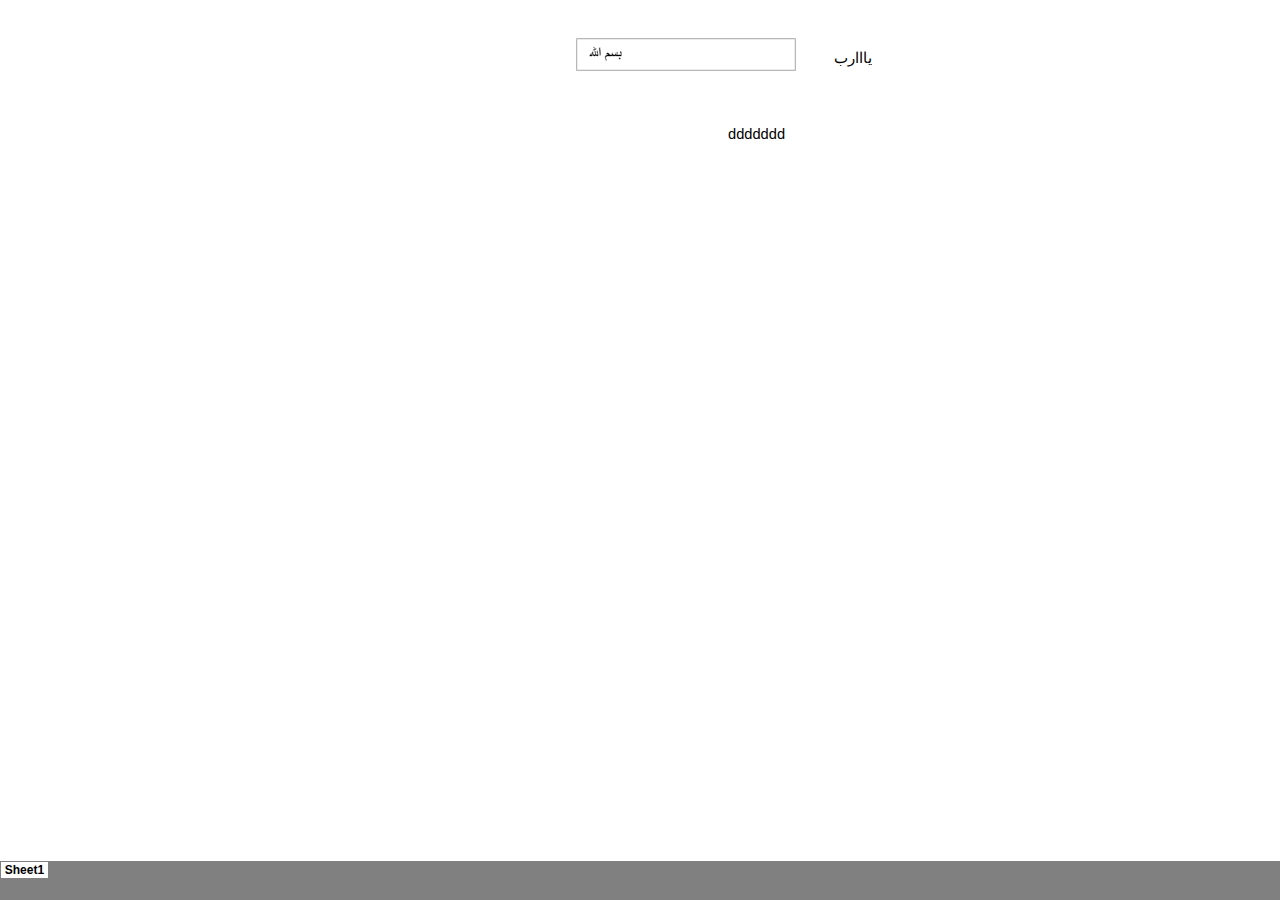
<file: index.htm>
<html xmlns:v="urn:schemas-microsoft-com:vml"
xmlns:o="urn:schemas-microsoft-com:office:office"
xmlns:x="urn:schemas-microsoft-com:office:excel"
xmlns="http://www.w3.org/TR/REC-html40">

<head>
<meta name="Excel Workbook Frameset">
<meta http-equiv=Content-Type content="text/html; charset=windows-1256">
<meta name=ProgId content=Excel.Sheet>
<meta name=Generator content="Microsoft Excel 15">
<link rel=File-List href="index_files/filelist.xml">
<![if !supportTabStrip]>
<link id="shLink" href="index_files/sheet001.htm">

<link id="shLink">

<script language="JavaScript">
<!--
 var c_lTabs=1;

 var c_rgszSh=new Array(c_lTabs);
 c_rgszSh[0] = "Sheet1";



 var c_rgszClr=new Array(8);
 c_rgszClr[0]="window";
 c_rgszClr[1]="buttonface";
 c_rgszClr[2]="windowframe";
 c_rgszClr[3]="windowtext";
 c_rgszClr[4]="threedlightshadow";
 c_rgszClr[5]="threedhighlight";
 c_rgszClr[6]="threeddarkshadow";
 c_rgszClr[7]="threedshadow";

 var g_iShCur;
 var g_rglTabX=new Array(c_lTabs);

function fnGetIEVer()
{
 var ua=window.navigator.userAgent
 var msie=ua.indexOf("MSIE")
 if (msie>0 && window.navigator.platform=="Win32")
  return parseInt(ua.substring(msie+5,ua.indexOf(".", msie)));
 else
  return 0;
}

function fnBuildFrameset()
{
 var szHTML="<frameset rows=\"*,18\" border=0 width=0 frameborder=no framespacing=0>"+
  "<frame src=\""+document.all.item("shLink")[0].href+"\" name=\"frSheet\" noresize>"+
  "<frameset cols=\"54,*\" border=0 width=0 frameborder=no framespacing=0>"+
  "<frame src=\"\" name=\"frScroll\" marginwidth=0 marginheight=0 scrolling=no>"+
  "<frame src=\"\" name=\"frTabs\" marginwidth=0 marginheight=0 scrolling=no>"+
  "</frameset></frameset><plaintext>";

 with (document) {
  open("text/html","replace");
  write(szHTML);
  close();
 }

 fnBuildTabStrip();
}

function fnBuildTabStrip()
{
 var szHTML=
  "<html><head><style>.clScroll {font:8pt Courier New;color:"+c_rgszClr[6]+";cursor:default;line-height:10pt;}"+
  ".clScroll2 {font:10pt Arial;color:"+c_rgszClr[6]+";cursor:default;line-height:11pt;}</style></head>"+
  "<body onclick=\"event.returnValue=false;\" ondragstart=\"event.returnValue=false;\" onselectstart=\"event.returnValue=false;\" bgcolor="+c_rgszClr[4]+" topmargin=0 leftmargin=0><table cellpadding=0 cellspacing=0 width=100%>"+
  "<tr><td colspan=6 height=1 bgcolor="+c_rgszClr[2]+"></td></tr>"+
  "<tr><td style=\"font:1pt\">&nbsp;<td>"+
  "<td valign=top id=tdScroll class=\"clScroll\" onclick=\"parent.fnFastScrollTabs(0);\" onmouseover=\"parent.fnMouseOverScroll(0);\" onmouseout=\"parent.fnMouseOutScroll(0);\"><a>&#171;</a></td>"+
  "<td valign=top id=tdScroll class=\"clScroll2\" onclick=\"parent.fnScrollTabs(0);\" ondblclick=\"parent.fnScrollTabs(0);\" onmouseover=\"parent.fnMouseOverScroll(1);\" onmouseout=\"parent.fnMouseOutScroll(1);\"><a>&lt</a></td>"+
  "<td valign=top id=tdScroll class=\"clScroll2\" onclick=\"parent.fnScrollTabs(1);\" ondblclick=\"parent.fnScrollTabs(1);\" onmouseover=\"parent.fnMouseOverScroll(2);\" onmouseout=\"parent.fnMouseOutScroll(2);\"><a>&gt</a></td>"+
  "<td valign=top id=tdScroll class=\"clScroll\" onclick=\"parent.fnFastScrollTabs(1);\" onmouseover=\"parent.fnMouseOverScroll(3);\" onmouseout=\"parent.fnMouseOutScroll(3);\"><a>&#187;</a></td>"+
  "<td style=\"font:1pt\">&nbsp;<td></tr></table></body></html>";

 with (frames['frScroll'].document) {
  open("text/html","replace");
  write(szHTML);
  close();
 }

 szHTML =
  "<html><head>"+
  "<style>A:link,A:visited,A:active {text-decoration:none;"+"color:"+c_rgszClr[3]+";}"+
  ".clTab {cursor:hand;background:"+c_rgszClr[1]+";font:9pt Arial;padding-left:3px;padding-right:3px;text-align:center;}"+
  ".clBorder {background:"+c_rgszClr[2]+";font:1pt;}"+
  "</style></head><body onload=\"parent.fnInit();\" onselectstart=\"event.returnValue=false;\" ondragstart=\"event.returnValue=false;\" bgcolor="+c_rgszClr[4]+
  " topmargin=0 leftmargin=0><table id=tbTabs cellpadding=0 cellspacing=0>";

 var iCellCount=(c_lTabs+1)*2;

 var i;
 for (i=0;i<iCellCount;i+=2)
  szHTML+="<col width=1><col>";

 var iRow;
 for (iRow=0;iRow<6;iRow++) {

  szHTML+="<tr>";

  if (iRow==5)
   szHTML+="<td colspan="+iCellCount+"></td>";
  else {
   if (iRow==0) {
    for(i=0;i<iCellCount;i++)
     szHTML+="<td height=1 class=\"clBorder\"></td>";
   } else if (iRow==1) {
    for(i=0;i<c_lTabs;i++) {
     szHTML+="<td height=1 nowrap class=\"clBorder\">&nbsp;</td>";
     szHTML+=
      "<td id=tdTab height=1 nowrap class=\"clTab\" onmouseover=\"parent.fnMouseOverTab("+i+");\" onmouseout=\"parent.fnMouseOutTab("+i+");\">"+
      "<a href=\""+document.all.item("shLink")[i].href+"\" target=\"frSheet\" id=aTab>&nbsp;"+c_rgszSh[i]+"&nbsp;</a></td>";
    }
    szHTML+="<td id=tdTab height=1 nowrap class=\"clBorder\"><a id=aTab>&nbsp;</a></td><td width=100%></td>";
   } else if (iRow==2) {
    for (i=0;i<c_lTabs;i++)
     szHTML+="<td height=1></td><td height=1 class=\"clBorder\"></td>";
    szHTML+="<td height=1></td><td height=1></td>";
   } else if (iRow==3) {
    for (i=0;i<iCellCount;i++)
     szHTML+="<td height=1></td>";
   } else if (iRow==4) {
    for (i=0;i<c_lTabs;i++)
     szHTML+="<td height=1 width=1></td><td height=1></td>";
    szHTML+="<td height=1 width=1></td><td></td>";
   }
  }
  szHTML+="</tr>";
 }

 szHTML+="</table></body></html>";
 with (frames['frTabs'].document) {
  open("text/html","replace");
  charset=document.charset;
  write(szHTML);
  close();
 }
}

function fnInit()
{
 g_rglTabX[0]=0;
 var i;
 for (i=1;i<=c_lTabs;i++)
  with (frames['frTabs'].document.all.tbTabs.rows[1].cells[fnTabToCol(i-1)])
   g_rglTabX[i]=offsetLeft+offsetWidth-6;
}

function fnTabToCol(iTab)
{
 return 2*iTab+1;
}

function fnNextTab(fDir)
{
 var iNextTab=-1;
 var i;

 with (frames['frTabs'].document.body) {
  if (fDir==0) {
   if (scrollLeft>0) {
    for (i=0;i<c_lTabs&&g_rglTabX[i]<scrollLeft;i++);
    if (i<c_lTabs)
     iNextTab=i-1;
   }
  } else {
   if (g_rglTabX[c_lTabs]+6>offsetWidth+scrollLeft) {
    for (i=0;i<c_lTabs&&g_rglTabX[i]<=scrollLeft;i++);
    if (i<c_lTabs)
     iNextTab=i;
   }
  }
 }
 return iNextTab;
}

function fnScrollTabs(fDir)
{
 var iNextTab=fnNextTab(fDir);

 if (iNextTab>=0) {
  frames['frTabs'].scroll(g_rglTabX[iNextTab],0);
  return true;
 } else
  return false;
}

function fnFastScrollTabs(fDir)
{
 if (c_lTabs>16)
  frames['frTabs'].scroll(g_rglTabX[fDir?c_lTabs-1:0],0);
 else
  if (fnScrollTabs(fDir)>0) window.setTimeout("fnFastScrollTabs("+fDir+");",5);
}

function fnSetTabProps(iTab,fActive)
{
 var iCol=fnTabToCol(iTab);
 var i;

 if (iTab>=0) {
  with (frames['frTabs'].document.all) {
   with (tbTabs) {
    for (i=0;i<=4;i++) {
     with (rows[i]) {
      if (i==0)
       cells[iCol].style.background=c_rgszClr[fActive?0:2];
      else if (i>0 && i<4) {
       if (fActive) {
        cells[iCol-1].style.background=c_rgszClr[2];
        cells[iCol].style.background=c_rgszClr[0];
        cells[iCol+1].style.background=c_rgszClr[2];
       } else {
        if (i==1) {
         cells[iCol-1].style.background=c_rgszClr[2];
         cells[iCol].style.background=c_rgszClr[1];
         cells[iCol+1].style.background=c_rgszClr[2];
        } else {
         cells[iCol-1].style.background=c_rgszClr[4];
         cells[iCol].style.background=c_rgszClr[(i==2)?2:4];
         cells[iCol+1].style.background=c_rgszClr[4];
        }
       }
      } else
       cells[iCol].style.background=c_rgszClr[fActive?2:4];
     }
    }
   }
   with (aTab[iTab].style) {
    cursor=(fActive?"default":"hand");
    color=c_rgszClr[3];
   }
  }
 }
}

function fnMouseOverScroll(iCtl)
{
 frames['frScroll'].document.all.tdScroll[iCtl].style.color=c_rgszClr[7];
}

function fnMouseOutScroll(iCtl)
{
 frames['frScroll'].document.all.tdScroll[iCtl].style.color=c_rgszClr[6];
}

function fnMouseOverTab(iTab)
{
 if (iTab!=g_iShCur) {
  var iCol=fnTabToCol(iTab);
  with (frames['frTabs'].document.all) {
   tdTab[iTab].style.background=c_rgszClr[5];
  }
 }
}

function fnMouseOutTab(iTab)
{
 if (iTab>=0) {
  var elFrom=frames['frTabs'].event.srcElement;
  var elTo=frames['frTabs'].event.toElement;

  if ((!elTo) ||
   (elFrom.tagName==elTo.tagName) ||
   (elTo.tagName=="A" && elTo.parentElement!=elFrom) ||
   (elFrom.tagName=="A" && elFrom.parentElement!=elTo)) {

   if (iTab!=g_iShCur) {
    with (frames['frTabs'].document.all) {
     tdTab[iTab].style.background=c_rgszClr[1];
    }
   }
  }
 }
}

function fnSetActiveSheet(iSh)
{
 if (iSh!=g_iShCur) {
  fnSetTabProps(g_iShCur,false);
  fnSetTabProps(iSh,true);
  g_iShCur=iSh;
 }
}

 window.g_iIEVer=fnGetIEVer();
 if (window.g_iIEVer>=4)
  fnBuildFrameset();
//-->
</script>
<![endif]><!--[if gte mso 9]><xml>
 <x:ExcelWorkbook>
  <x:ExcelWorksheets>
   <x:ExcelWorksheet>
    <x:Name>Sheet1</x:Name>
    <x:WorksheetSource HRef="index_files/sheet001.htm"/>
   </x:ExcelWorksheet>
  </x:ExcelWorksheets>
  <x:Stylesheet HRef="index_files/stylesheet.css"/>
  <x:WindowHeight>12645</x:WindowHeight>
  <x:WindowWidth>22260</x:WindowWidth>
  <x:WindowTopX>32767</x:WindowTopX>
  <x:WindowTopY>32767</x:WindowTopY>
  <x:ProtectStructure>False</x:ProtectStructure>
  <x:ProtectWindows>False</x:ProtectWindows>
 </x:ExcelWorkbook>
</xml><![endif]-->
</head>

<frameset rows="*,39" border=0 width=0 frameborder=no framespacing=0>
 <frame src="index_files/sheet001.htm" name="frSheet">
 <frame src="index_files/tabstrip.htm" name="frTabs" marginwidth=0 marginheight=0>
 <noframes>
  <body>
   <p>This page uses frames, but your browser doesn't support them.</p>
  </body>
 </noframes>
</frameset>
</html>
</file>
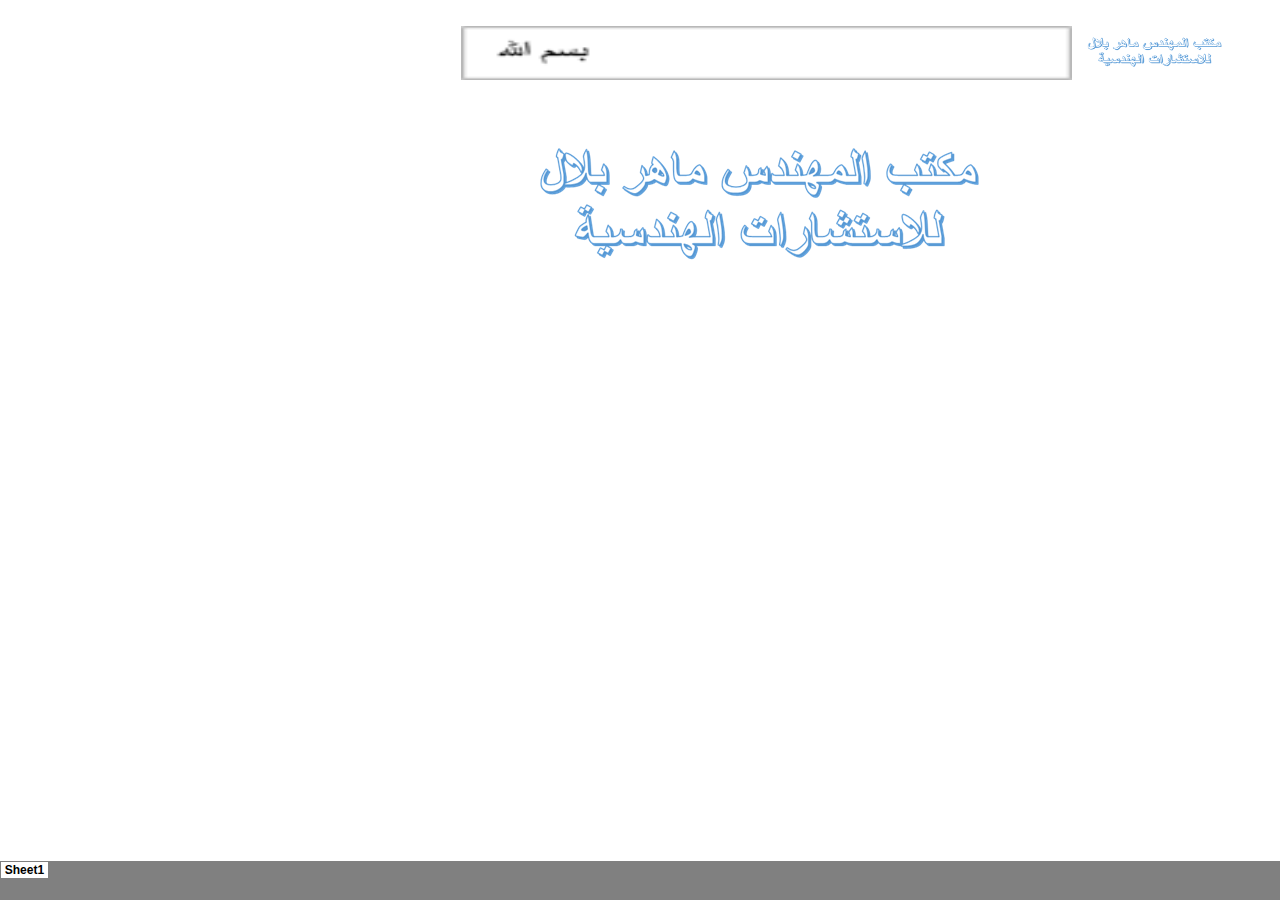
<file: index.html>
<html xmlns:v="urn:schemas-microsoft-com:vml"
xmlns:o="urn:schemas-microsoft-com:office:office"
xmlns:x="urn:schemas-microsoft-com:office:excel"
xmlns="http://www.w3.org/TR/REC-html40">

<head>
<meta name="Excel Workbook Frameset">
<meta http-equiv=Content-Type content="text/html; charset=windows-1256">
<meta name=ProgId content=Excel.Sheet>
<meta name=Generator content="Microsoft Excel 15">
<link rel=File-List href="index_files/filelist.xml">
<![if !supportTabStrip]>
<link id="shLink" href="index_files/sheet001.html">
<link id="shLink" href="index_files/sheet002.html">

<link id="shLink">

<script language="JavaScript">
<!--
 var c_lTabs=2;

 var c_rgszSh=new Array(c_lTabs);
 c_rgszSh[0] = "Sheet1";
 c_rgszSh[1] = "Sheet2";



 var c_rgszClr=new Array(8);
 c_rgszClr[0]="window";
 c_rgszClr[1]="buttonface";
 c_rgszClr[2]="windowframe";
 c_rgszClr[3]="windowtext";
 c_rgszClr[4]="threedlightshadow";
 c_rgszClr[5]="threedhighlight";
 c_rgszClr[6]="threeddarkshadow";
 c_rgszClr[7]="threedshadow";

 var g_iShCur;
 var g_rglTabX=new Array(c_lTabs);

function fnGetIEVer()
{
 var ua=window.navigator.userAgent
 var msie=ua.indexOf("MSIE")
 if (msie>0 && window.navigator.platform=="Win32")
  return parseInt(ua.substring(msie+5,ua.indexOf(".", msie)));
 else
  return 0;
}

function fnBuildFrameset()
{
 var szHTML="<frameset rows=\"*,18\" border=0 width=0 frameborder=no framespacing=0>"+
  "<frame src=\""+document.all.item("shLink")[0].href+"\" name=\"frSheet\" noresize>"+
  "<frameset cols=\"54,*\" border=0 width=0 frameborder=no framespacing=0>"+
  "<frame src=\"\" name=\"frScroll\" marginwidth=0 marginheight=0 scrolling=no>"+
  "<frame src=\"\" name=\"frTabs\" marginwidth=0 marginheight=0 scrolling=no>"+
  "</frameset></frameset><plaintext>";

 with (document) {
  open("text/html","replace");
  write(szHTML);
  close();
 }

 fnBuildTabStrip();
}

function fnBuildTabStrip()
{
 var szHTML=
  "<html><head><style>.clScroll {font:8pt Courier New;color:"+c_rgszClr[6]+";cursor:default;line-height:10pt;}"+
  ".clScroll2 {font:10pt Arial;color:"+c_rgszClr[6]+";cursor:default;line-height:11pt;}</style></head>"+
  "<body onclick=\"event.returnValue=false;\" ondragstart=\"event.returnValue=false;\" onselectstart=\"event.returnValue=false;\" bgcolor="+c_rgszClr[4]+" topmargin=0 leftmargin=0><table cellpadding=0 cellspacing=0 width=100%>"+
  "<tr><td colspan=6 height=1 bgcolor="+c_rgszClr[2]+"></td></tr>"+
  "<tr><td style=\"font:1pt\">&nbsp;<td>"+
  "<td valign=top id=tdScroll class=\"clScroll\" onclick=\"parent.fnFastScrollTabs(0);\" onmouseover=\"parent.fnMouseOverScroll(0);\" onmouseout=\"parent.fnMouseOutScroll(0);\"><a>&#171;</a></td>"+
  "<td valign=top id=tdScroll class=\"clScroll2\" onclick=\"parent.fnScrollTabs(0);\" ondblclick=\"parent.fnScrollTabs(0);\" onmouseover=\"parent.fnMouseOverScroll(1);\" onmouseout=\"parent.fnMouseOutScroll(1);\"><a>&lt</a></td>"+
  "<td valign=top id=tdScroll class=\"clScroll2\" onclick=\"parent.fnScrollTabs(1);\" ondblclick=\"parent.fnScrollTabs(1);\" onmouseover=\"parent.fnMouseOverScroll(2);\" onmouseout=\"parent.fnMouseOutScroll(2);\"><a>&gt</a></td>"+
  "<td valign=top id=tdScroll class=\"clScroll\" onclick=\"parent.fnFastScrollTabs(1);\" onmouseover=\"parent.fnMouseOverScroll(3);\" onmouseout=\"parent.fnMouseOutScroll(3);\"><a>&#187;</a></td>"+
  "<td style=\"font:1pt\">&nbsp;<td></tr></table></body></html>";

 with (frames['frScroll'].document) {
  open("text/html","replace");
  write(szHTML);
  close();
 }

 szHTML =
  "<html><head>"+
  "<style>A:link,A:visited,A:active {text-decoration:none;"+"color:"+c_rgszClr[3]+";}"+
  ".clTab {cursor:hand;background:"+c_rgszClr[1]+";font:9pt Arial;padding-left:3px;padding-right:3px;text-align:center;}"+
  ".clBorder {background:"+c_rgszClr[2]+";font:1pt;}"+
  "</style></head><body onload=\"parent.fnInit();\" onselectstart=\"event.returnValue=false;\" ondragstart=\"event.returnValue=false;\" bgcolor="+c_rgszClr[4]+
  " topmargin=0 leftmargin=0><table id=tbTabs cellpadding=0 cellspacing=0>";

 var iCellCount=(c_lTabs+1)*2;

 var i;
 for (i=0;i<iCellCount;i+=2)
  szHTML+="<col width=1><col>";

 var iRow;
 for (iRow=0;iRow<6;iRow++) {

  szHTML+="<tr>";

  if (iRow==5)
   szHTML+="<td colspan="+iCellCount+"></td>";
  else {
   if (iRow==0) {
    for(i=0;i<iCellCount;i++)
     szHTML+="<td height=1 class=\"clBorder\"></td>";
   } else if (iRow==1) {
    for(i=0;i<c_lTabs;i++) {
     szHTML+="<td height=1 nowrap class=\"clBorder\">&nbsp;</td>";
     szHTML+=
      "<td id=tdTab height=1 nowrap class=\"clTab\" onmouseover=\"parent.fnMouseOverTab("+i+");\" onmouseout=\"parent.fnMouseOutTab("+i+");\">"+
      "<a href=\""+document.all.item("shLink")[i].href+"\" target=\"frSheet\" id=aTab>&nbsp;"+c_rgszSh[i]+"&nbsp;</a></td>";
    }
    szHTML+="<td id=tdTab height=1 nowrap class=\"clBorder\"><a id=aTab>&nbsp;</a></td><td width=100%></td>";
   } else if (iRow==2) {
    for (i=0;i<c_lTabs;i++)
     szHTML+="<td height=1></td><td height=1 class=\"clBorder\"></td>";
    szHTML+="<td height=1></td><td height=1></td>";
   } else if (iRow==3) {
    for (i=0;i<iCellCount;i++)
     szHTML+="<td height=1></td>";
   } else if (iRow==4) {
    for (i=0;i<c_lTabs;i++)
     szHTML+="<td height=1 width=1></td><td height=1></td>";
    szHTML+="<td height=1 width=1></td><td></td>";
   }
  }
  szHTML+="</tr>";
 }

 szHTML+="</table></body></html>";
 with (frames['frTabs'].document) {
  open("text/html","replace");
  charset=document.charset;
  write(szHTML);
  close();
 }
}

function fnInit()
{
 g_rglTabX[0]=0;
 var i;
 for (i=1;i<=c_lTabs;i++)
  with (frames['frTabs'].document.all.tbTabs.rows[1].cells[fnTabToCol(i-1)])
   g_rglTabX[i]=offsetLeft+offsetWidth-6;
}

function fnTabToCol(iTab)
{
 return 2*iTab+1;
}

function fnNextTab(fDir)
{
 var iNextTab=-1;
 var i;

 with (frames['frTabs'].document.body) {
  if (fDir==0) {
   if (scrollLeft>0) {
    for (i=0;i<c_lTabs&&g_rglTabX[i]<scrollLeft;i++);
    if (i<c_lTabs)
     iNextTab=i-1;
   }
  } else {
   if (g_rglTabX[c_lTabs]+6>offsetWidth+scrollLeft) {
    for (i=0;i<c_lTabs&&g_rglTabX[i]<=scrollLeft;i++);
    if (i<c_lTabs)
     iNextTab=i;
   }
  }
 }
 return iNextTab;
}

function fnScrollTabs(fDir)
{
 var iNextTab=fnNextTab(fDir);

 if (iNextTab>=0) {
  frames['frTabs'].scroll(g_rglTabX[iNextTab],0);
  return true;
 } else
  return false;
}

function fnFastScrollTabs(fDir)
{
 if (c_lTabs>16)
  frames['frTabs'].scroll(g_rglTabX[fDir?c_lTabs-1:0],0);
 else
  if (fnScrollTabs(fDir)>0) window.setTimeout("fnFastScrollTabs("+fDir+");",5);
}

function fnSetTabProps(iTab,fActive)
{
 var iCol=fnTabToCol(iTab);
 var i;

 if (iTab>=0) {
  with (frames['frTabs'].document.all) {
   with (tbTabs) {
    for (i=0;i<=4;i++) {
     with (rows[i]) {
      if (i==0)
       cells[iCol].style.background=c_rgszClr[fActive?0:2];
      else if (i>0 && i<4) {
       if (fActive) {
        cells[iCol-1].style.background=c_rgszClr[2];
        cells[iCol].style.background=c_rgszClr[0];
        cells[iCol+1].style.background=c_rgszClr[2];
       } else {
        if (i==1) {
         cells[iCol-1].style.background=c_rgszClr[2];
         cells[iCol].style.background=c_rgszClr[1];
         cells[iCol+1].style.background=c_rgszClr[2];
        } else {
         cells[iCol-1].style.background=c_rgszClr[4];
         cells[iCol].style.background=c_rgszClr[(i==2)?2:4];
         cells[iCol+1].style.background=c_rgszClr[4];
        }
       }
      } else
       cells[iCol].style.background=c_rgszClr[fActive?2:4];
     }
    }
   }
   with (aTab[iTab].style) {
    cursor=(fActive?"default":"hand");
    color=c_rgszClr[3];
   }
  }
 }
}

function fnMouseOverScroll(iCtl)
{
 frames['frScroll'].document.all.tdScroll[iCtl].style.color=c_rgszClr[7];
}

function fnMouseOutScroll(iCtl)
{
 frames['frScroll'].document.all.tdScroll[iCtl].style.color=c_rgszClr[6];
}

function fnMouseOverTab(iTab)
{
 if (iTab!=g_iShCur) {
  var iCol=fnTabToCol(iTab);
  with (frames['frTabs'].document.all) {
   tdTab[iTab].style.background=c_rgszClr[5];
  }
 }
}

function fnMouseOutTab(iTab)
{
 if (iTab>=0) {
  var elFrom=frames['frTabs'].event.srcElement;
  var elTo=frames['frTabs'].event.toElement;

  if ((!elTo) ||
   (elFrom.tagName==elTo.tagName) ||
   (elTo.tagName=="A" && elTo.parentElement!=elFrom) ||
   (elFrom.tagName=="A" && elFrom.parentElement!=elTo)) {

   if (iTab!=g_iShCur) {
    with (frames['frTabs'].document.all) {
     tdTab[iTab].style.background=c_rgszClr[1];
    }
   }
  }
 }
}

function fnSetActiveSheet(iSh)
{
 if (iSh!=g_iShCur) {
  fnSetTabProps(g_iShCur,false);
  fnSetTabProps(iSh,true);
  g_iShCur=iSh;
 }
}

 window.g_iIEVer=fnGetIEVer();
 if (window.g_iIEVer>=4)
  fnBuildFrameset();
//-->
</script>
<![endif]><!--[if gte mso 9]><xml>
 <x:ExcelWorkbook>
  <x:ExcelWorksheets>
   <x:ExcelWorksheet>
    <x:Name>Sheet1</x:Name>
    <x:WorksheetSource HRef="index_files/sheet001.html"/>
   </x:ExcelWorksheet>
   <x:ExcelWorksheet>
    <x:Name>Sheet2</x:Name>
    <x:WorksheetSource HRef="index_files/sheet002.html"/>
   </x:ExcelWorksheet>
  </x:ExcelWorksheets>
  <x:Stylesheet HRef="index_files/stylesheet.css"/>
  <x:WindowHeight>12645</x:WindowHeight>
  <x:WindowWidth>22260</x:WindowWidth>
  <x:WindowTopX>32767</x:WindowTopX>
  <x:WindowTopY>32767</x:WindowTopY>
  <x:ProtectStructure>False</x:ProtectStructure>
  <x:ProtectWindows>False</x:ProtectWindows>
 </x:ExcelWorkbook>
</xml><![endif]-->
</head>

<frameset rows="*,39" border=0 width=0 frameborder=no framespacing=0>
 <frame src="index_files/sheet001.html" name="frSheet">
 <frame src="index_files/tabstrip.html" name="frTabs" marginwidth=0 marginheight=0>
 <noframes>
  <body>
   <p>This page uses frames, but your browser doesn't support them.</p>
  </body>
 </noframes>
</frameset>
</html>
</file>
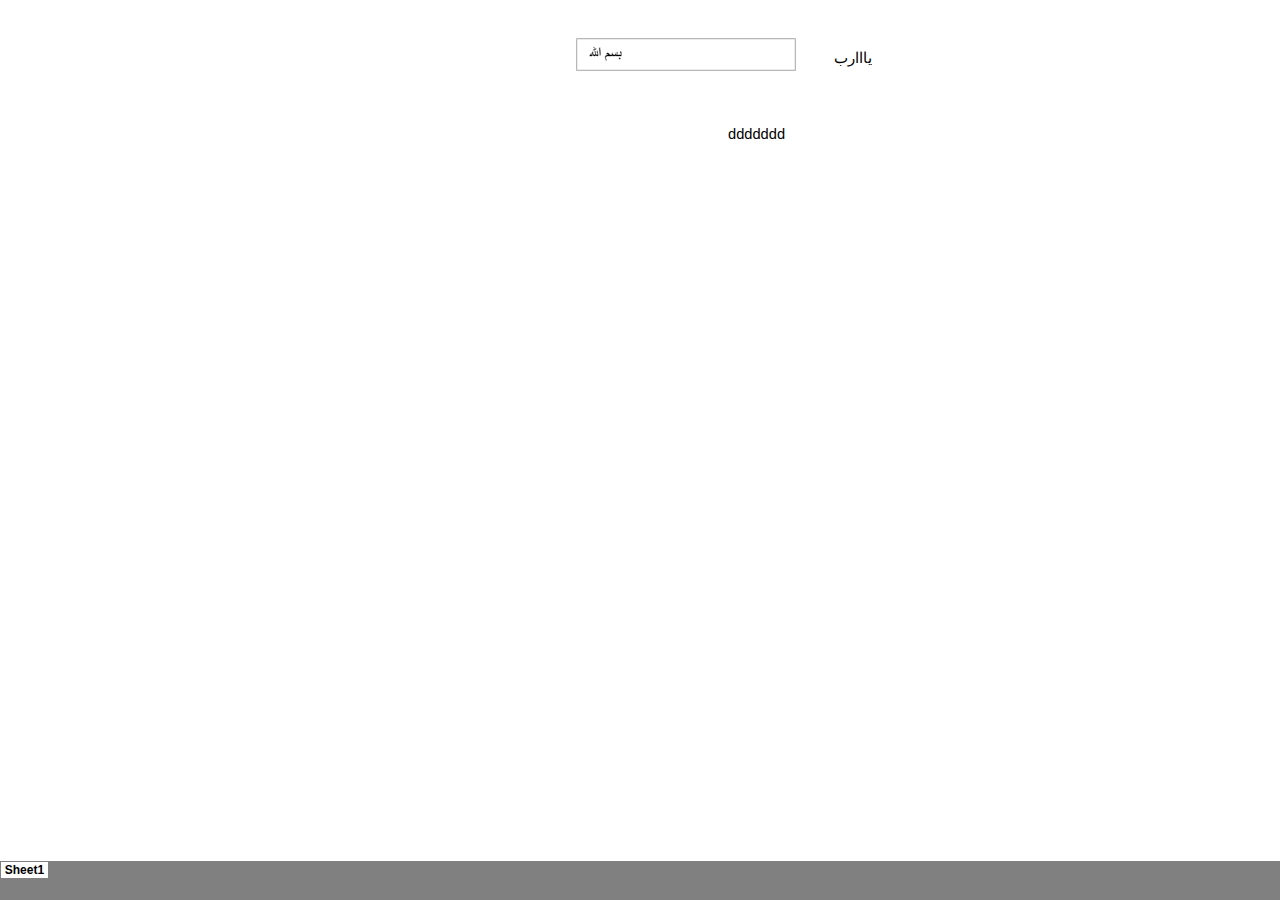
<file: index_files/sheet001.htm>
<html xmlns:v="urn:schemas-microsoft-com:vml"
xmlns:o="urn:schemas-microsoft-com:office:office"
xmlns:x="urn:schemas-microsoft-com:office:excel"
xmlns="http://www.w3.org/TR/REC-html40">

<head>
<meta http-equiv=Content-Type content="text/html; charset=windows-1256">
<meta name=ProgId content=Excel.Sheet>
<meta name=Generator content="Microsoft Excel 15">
<link id=Main-File rel=Main-File href="../index.htm">
<link rel=File-List href=filelist.xml>
<!--[if !mso]>
<style>
v\:* {behavior:url(#default#VML);}
o\:* {behavior:url(#default#VML);}
x\:* {behavior:url(#default#VML);}
.shape {behavior:url(#default#VML);}
</style>
<![endif]-->
<link rel=Stylesheet href=stylesheet.css>
<style>
<!--table
	{mso-displayed-decimal-separator:"\.";
	mso-displayed-thousand-separator:"\,";}
@page
	{margin:.75in .7in .75in .7in;
	mso-header-margin:.3in;
	mso-footer-margin:.3in;}
-->
</style>
<![if !supportTabStrip]><script language="JavaScript">
<!--
function fnUpdateTabs()
 {
  if (parent.window.g_iIEVer>=4) {
   if (parent.document.readyState=="complete"
    && parent.frames['frTabs'].document.readyState=="complete")
   parent.fnSetActiveSheet(0);
  else
   window.setTimeout("fnUpdateTabs();",150);
 }
}

if (window.name!="frSheet")
 window.location.replace("../index.htm");
else
 fnUpdateTabs();
//-->
</script>
<![endif]>
</head>

<body link="#0563C1" vlink="#954F72">

<table border=0 cellpadding=0 cellspacing=0 width=864 style='border-collapse:
 collapse;table-layout:fixed;width:648pt'>
 <col width=72 span=12 style='width:54pt'>
 <tr height=20 style='height:15.0pt'>
  <td height=20 class=xl65 width=72 style='height:15.0pt;width:54pt'></td>
  <td width=72 style='width:54pt'></td>
  <td width=72 style='width:54pt'></td>
  <td width=72 style='width:54pt'></td>
  <td width=72 style='width:54pt'></td>
  <td width=72 style='width:54pt'></td>
  <td width=72 style='width:54pt'></td>
  <td width=72 style='width:54pt'></td>
  <td width=72 style='width:54pt'></td>
  <td width=72 style='width:54pt'></td>
  <td width=72 style='width:54pt'></td>
  <td width=72 style='width:54pt'></td>
 </tr>
 <tr height=19 style='height:14.25pt'>
  <td height=19 colspan=7 style='height:14.25pt;mso-ignore:colspan'></td>
  <td colspan=4 rowspan=3 height=57 width=288 style='mso-ignore:colspan-rowspan;
  height:42.75pt;width:216pt'><!--[if gte vml 1]><v:shapetype id="_x0000_t75"
   coordsize="21600,21600" o:spt="75" o:preferrelative="t" path="m@4@5l@4@11@9@11@9@5xe"
   filled="f" stroked="f">
   <v:stroke joinstyle="miter"/>
   <v:formulas>
    <v:f eqn="if lineDrawn pixelLineWidth 0"/>
    <v:f eqn="sum @0 1 0"/>
    <v:f eqn="sum 0 0 @1"/>
    <v:f eqn="prod @2 1 2"/>
    <v:f eqn="prod @3 21600 pixelWidth"/>
    <v:f eqn="prod @3 21600 pixelHeight"/>
    <v:f eqn="sum @0 0 1"/>
    <v:f eqn="prod @6 1 2"/>
    <v:f eqn="prod @7 21600 pixelWidth"/>
    <v:f eqn="sum @8 21600 0"/>
    <v:f eqn="prod @7 21600 pixelHeight"/>
    <v:f eqn="sum @10 21600 0"/>
   </v:formulas>
   <v:path o:extrusionok="f" gradientshapeok="t" o:connecttype="rect"/>
   <o:lock v:ext="edit" aspectratio="t"/>
  </v:shapetype><v:shape id="TextBox_x0020_1" o:spid="_x0000_s1025" type="#_x0000_t75"
   style='position:absolute;direction:LTR;text-align:left;margin-left:48pt;
   margin-top:7.5pt;width:165pt;height:24.75pt;z-index:1;visibility:visible;
   mso-wrap-style:square;v-text-anchor:top' o:gfxdata="UEsDBBQABgAIAAAAIQDw94q7/QAAAOIBAAATAAAAW0NvbnRlbnRfVHlwZXNdLnhtbJSRzUrEMBDH
74LvEOYqbaoHEWm6B6tHFV0fYEimbdg2CZlYd9/edD8u4goeZ+b/8SOpV9tpFDNFtt4puC4rEOS0
N9b1Cj7WT8UdCE7oDI7ekYIdMayay4t6vQvEIrsdKxhSCvdSsh5oQi59IJcvnY8TpjzGXgbUG+xJ
3lTVrdTeJXKpSEsGNHVLHX6OSTxu8/pAEmlkEA8H4dKlAEMYrcaUSeXszI+W4thQZudew4MNfJUx
QP7asFzOFxx9L/lpojUkXjGmZ5wyhjSRJQ8YKGvKv1MWzIkL33VWU9lGfl98J6hz4cZ/uUjzf7Pb
bHuj+ZQu9z/UfAMAAP//AwBQSwMEFAAGAAgAAAAhADHdX2HSAAAAjwEAAAsAAABfcmVscy8ucmVs
c6SQwWrDMAyG74O9g9G9cdpDGaNOb4VeSwe7CltJTGPLWCZt376mMFhGbzvqF/o+8e/2tzCpmbJ4
jgbWTQuKomXn42Dg63xYfYCSgtHhxJEM3Elg372/7U40YalHMvokqlKiGBhLSZ9aix0poDScKNZN
zzlgqWMedEJ7wYH0pm23Ov9mQLdgqqMzkI9uA+p8T9X8hx28zSzcl8Zy0Nz33r6iasfXeKK5UjAP
VAy4LM8w09zU50C/9q7/6ZURE31X/kL8TKv1x6wXNXYPAAAA//8DAFBLAwQUAAYACAAAACEAF+YI
qW4DAACiCQAAEAAAAGRycy9zaGFwZXhtbC54bWy8Vt1O2zAUvp+0d7B8H/LTpGkrUkRbiiZNAwF7
AJM4NJpjZ7bXFqbdbdqjbPd7GXibHdtNoDAxaZ1opdQ9ts93znc+H2f/YF0ztKRSVYJnONwLMKI8
F0XFrzL8/mLuDTBSmvCCMMFphq+pwgfj16/214UcEZ4vhETggqsRGDK80LoZ+b7KF7Qmak80lMNs
KWRNNPyVV34hyQqc18yPgqDvq0ZSUqgFpXrmZvDY+tYrMaWMHVoIZyqlqN0oF2yc7vsmBjO0G2Bw
UpbjfjgMo6SbMyY7LcVqHDqzGbY2Mx8GcZputsCc3WJ93wNq0YHA8s57Z7TI4CW4n9tC7v0ZuTcI
2x1bwC2calBNcikyjJGma80q/gHGDpYvz5tTuQnh3fJUoqrIcIQRJzVU6gLWT8QahbCcjODPW6U3
pSL/UKiaVLz1hD7JKsOf5/NokhzNY28OIy8OJrE3OYqH3jzqDY6idD6Nev0vZk/YH+VQZg0ae1O0
MYT9J1HUFeSqRKn3clH7oiyrnLaCAbmEsW+jsHl+TgeHs6Afhd5gOIu9OJ31vMF0auKIon6UTpPJ
bPIF++N932bf/gILMLTKMZx19BkukV4DY3AM7Daz5iHHyrJNRutS1m0ST1L4u+I7IiE/BGBJHA7T
KMHoGoo3TKI0Meg2ZpTDfBQMkiEYUb61ALIygZiVjVT6mIqdg0LGUYYlzbWtNFkCWY7AFsLAKcGq
Yl4x9j9IsJ2CTplES8IyzLTj/gGKgWR8Vyy0yjCQa2isGzgmil/ZHLtkbGambW0HY80LUlAXXxLA
ZyOqLnQrrQeOoDSMb0TmRGOkpPQ1oy6ZMwqVt03zn08inAHQRuByyOXVpaEQGjD0b2jc8Lw0T1c8
xgHQIJdQtBfG3kAadFqWoKwXxu9Abf6C/z/8uuJCbvjfkk3xodVw6fBaKTgBGC2YPlNcm5Au4Rca
z65qgBtcn8CjZAKEnrOqwQiu5pvHtpUkDYj/4yciKUZSs6mAUxdi5K7yDGvXfJjS5ybcXQOznazZ
1YshStoHUMWIeTUh0js6hleTG4ge7lAXtR7f/rz9dffNtHzT5dtdz29Fl0RRuFnhzuz8oNsfd1/h
+x098kV5cUokOXsuEMBtNjVvC20vHAVWe/GwinI9I5qY82n1sP2yY22uIuPfAAAA//8DAFBLAwQU
AAYACAAAACEA88C+mCMBAACaAQAADwAAAGRycy9kb3ducmV2LnhtbFSQQU/CQBCF7yb+h82YeJMt
BVqpbAkxMXoQE8CYeFvbKW3s7sLuAqW/3iHFoMc3M9+beTOZNqpme7SuMlpAvxcAQ52ZvNJrAe+r
p7t7YM5LncvaaBRwRAfT9PpqIpPcHPQC90u/ZmSiXSIFlN5vEs5dVqKSrmc2qKlXGKukJ2nXPLfy
QOaq5mEQRFzJStOGUm7wscTse7lTAla8ad0AP3loPualb9V2F75uhbi9aWYPwDw2/jJ8pl9yASGw
4vn4Zat8IZ1HK4DiUDgKBild3NQznZXGsmKBrmopTlcvrFHMmsNJs8zUAmI46beicOgFjEfhiJyo
81uJgnEUBMBPrt507ODM9mn0DzyMo3D0Hx7GcQfzy03phMTlpekPAAAA//8DAFBLAQItABQABgAI
AAAAIQDw94q7/QAAAOIBAAATAAAAAAAAAAAAAAAAAAAAAABbQ29udGVudF9UeXBlc10ueG1sUEsB
Ai0AFAAGAAgAAAAhADHdX2HSAAAAjwEAAAsAAAAAAAAAAAAAAAAALgEAAF9yZWxzLy5yZWxzUEsB
Ai0AFAAGAAgAAAAhABfmCKluAwAAogkAABAAAAAAAAAAAAAAAAAAKQIAAGRycy9zaGFwZXhtbC54
bWxQSwECLQAUAAYACAAAACEA88C+mCMBAACaAQAADwAAAAAAAAAAAAAAAADFBQAAZHJzL2Rvd25y
ZXYueG1sUEsFBgAAAAAEAAQA9QAAABUHAAAAAA==
" o:insetmode="auto">
   <v:imagedata src="image001.png" o:title=""/>
   <o:lock v:ext="edit" aspectratio="f"/>
   <x:ClientData ObjectType="Pict">
    <x:SizeWithCells/>
    <x:CF>Bitmap</x:CF>
    <x:AutoPict/>
   </x:ClientData>
  </v:shape><![endif]--><![if !vml]><span style='mso-ignore:vglayout'>
  <table cellpadding=0 cellspacing=0>
   <tr>
    <td width=64 height=10></td>
   </tr>
   <tr>
    <td></td>
    <td><img width=220 height=33 src=image002.png v:shapes="TextBox_x0020_1"></td>
    <td width=4></td>
   </tr>
   <tr>
    <td height=14></td>
   </tr>
  </table>
  </span><![endif]><!--[if !mso & vml]><span style='width:216.0pt;height:42.75pt'></span><![endif]--></td>
  <td></td>
 </tr>
 <tr height=19 style='height:14.25pt'>
  <td height=19 colspan=7 style='height:14.25pt;mso-ignore:colspan'></td>
  <td dir=RTL align=right>������<span style='mso-spacerun:yes'>�</span></td>
 </tr>
 <tr height=19 style='height:14.25pt'>
  <td height=19 colspan=7 style='height:14.25pt;mso-ignore:colspan'></td>
  <td></td>
 </tr>
 <tr height=38 style='height:28.5pt;mso-xlrowspan:2'>
  <td height=38 colspan=12 style='height:28.5pt;mso-ignore:colspan'></td>
 </tr>
 <tr height=19 style='height:14.25pt'>
  <td height=19 colspan=10 style='height:14.25pt;mso-ignore:colspan'></td>
  <td align=left>ddddddd</td>
  <td></td>
 </tr>
 <![if supportMisalignedColumns]>
 <tr height=0 style='display:none'>
  <td width=72 style='width:54pt'></td>
  <td width=72 style='width:54pt'></td>
  <td width=72 style='width:54pt'></td>
  <td width=72 style='width:54pt'></td>
  <td width=72 style='width:54pt'></td>
  <td width=72 style='width:54pt'></td>
  <td width=72 style='width:54pt'></td>
  <td width=72 style='width:54pt'></td>
  <td width=72 style='width:54pt'></td>
  <td width=72 style='width:54pt'></td>
  <td width=72 style='width:54pt'></td>
  <td width=72 style='width:54pt'></td>
 </tr>
 <![endif]>
</table>

</body>

</html>
</file>
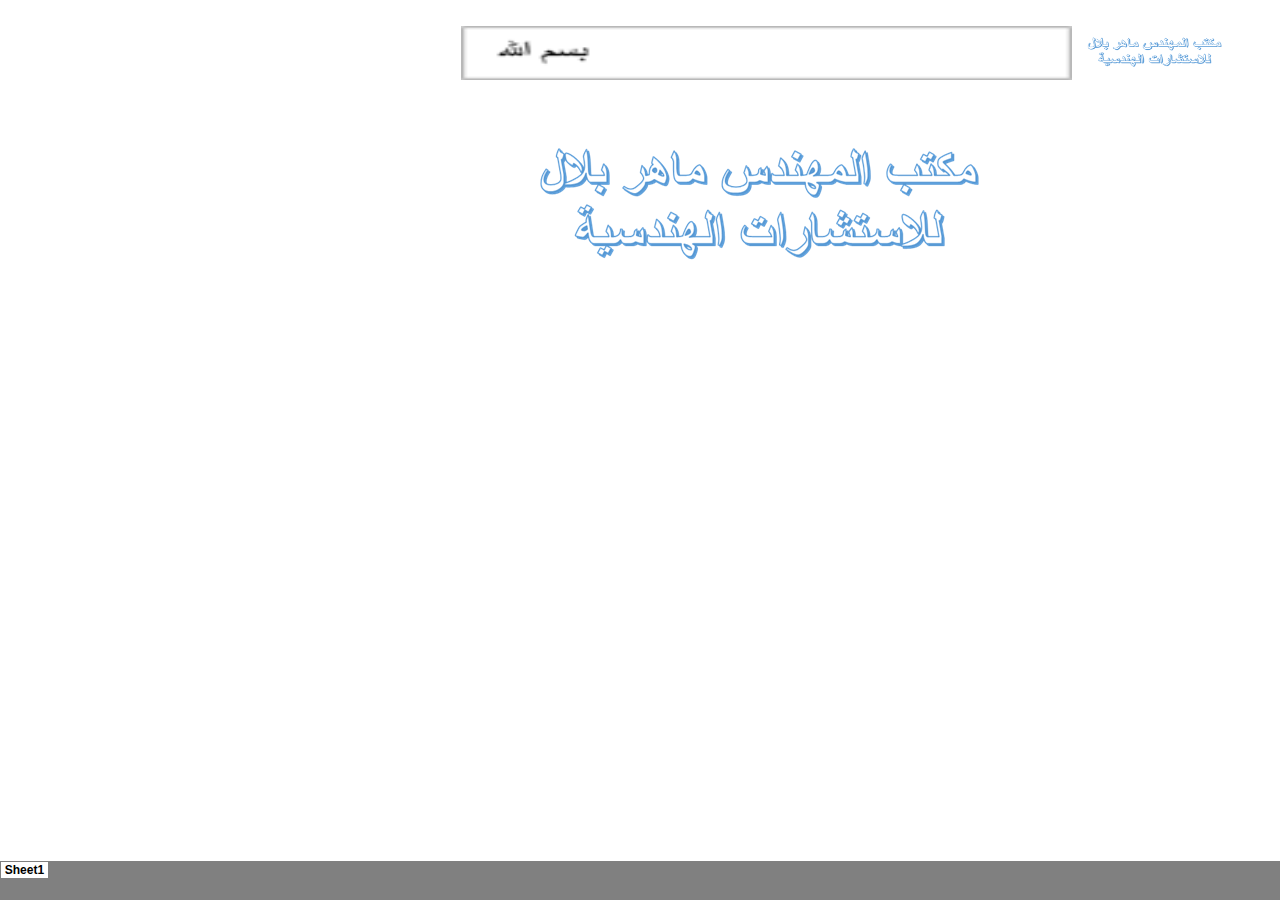
<file: index_files/sheet001.html>
<html xmlns:v="urn:schemas-microsoft-com:vml"
xmlns:o="urn:schemas-microsoft-com:office:office"
xmlns:x="urn:schemas-microsoft-com:office:excel"
xmlns="http://www.w3.org/TR/REC-html40">

<head>
<meta http-equiv=Content-Type content="text/html; charset=windows-1256">
<meta name=ProgId content=Excel.Sheet>
<meta name=Generator content="Microsoft Excel 15">
<link id=Main-File rel=Main-File href="../index.html">
<link rel=File-List href=filelist.xml>
<!--[if !mso]>
<style>
v\:* {behavior:url(#default#VML);}
o\:* {behavior:url(#default#VML);}
x\:* {behavior:url(#default#VML);}
.shape {behavior:url(#default#VML);}
</style>
<![endif]-->
<link rel=Stylesheet href=stylesheet.css>
<style>
<!--table
	{mso-displayed-decimal-separator:"\.";
	mso-displayed-thousand-separator:"\,";}
@page
	{margin:.75in .7in .75in .7in;
	mso-header-margin:.3in;
	mso-footer-margin:.3in;}
-->
</style>
<![if !supportTabStrip]><script language="JavaScript">
<!--
function fnUpdateTabs()
 {
  if (parent.window.g_iIEVer>=4) {
   if (parent.document.readyState=="complete"
    && parent.frames['frTabs'].document.readyState=="complete")
   parent.fnSetActiveSheet(0);
  else
   window.setTimeout("fnUpdateTabs();",150);
 }
}

if (window.name!="frSheet")
 window.location.replace("../index.html");
else
 fnUpdateTabs();
//-->
</script>
<![endif]>
</head>

<body link="#0563C1" vlink="#954F72" class=xl66>

<table border=0 cellpadding=0 cellspacing=0 width=1373 style='border-collapse:
 collapse;table-layout:fixed;width:1030pt'>
 <col class=xl66 width=72 span=16 style='width:54pt'>
 <col class=xl66 width=221 style='mso-width-source:userset;mso-width-alt:7072;
 width:166pt'>
 <tr height=20 style='height:15.0pt'>
  <td height=20 class=xl65 width=72 style='height:15.0pt;width:54pt'>&nbsp;</td>
  <td class=xl66 width=72 style='width:54pt'>&nbsp;</td>
  <td class=xl66 width=72 style='width:54pt'>&nbsp;</td>
  <td class=xl66 width=72 style='width:54pt'>&nbsp;</td>
  <td class=xl66 width=72 style='width:54pt'>&nbsp;</td>
  <td class=xl66 width=72 style='width:54pt'>&nbsp;</td>
  <td width=72 style='width:54pt' align=left valign=top><!--[if gte vml 1]><v:shapetype
   id="_x0000_t75" coordsize="21600,21600" o:spt="75" o:preferrelative="t"
   path="m@4@5l@4@11@9@11@9@5xe" filled="f" stroked="f">
   <v:stroke joinstyle="miter"/>
   <v:formulas>
    <v:f eqn="if lineDrawn pixelLineWidth 0"/>
    <v:f eqn="sum @0 1 0"/>
    <v:f eqn="sum 0 0 @1"/>
    <v:f eqn="prod @2 1 2"/>
    <v:f eqn="prod @3 21600 pixelWidth"/>
    <v:f eqn="prod @3 21600 pixelHeight"/>
    <v:f eqn="sum @0 0 1"/>
    <v:f eqn="prod @6 1 2"/>
    <v:f eqn="prod @7 21600 pixelWidth"/>
    <v:f eqn="sum @8 21600 0"/>
    <v:f eqn="prod @7 21600 pixelHeight"/>
    <v:f eqn="sum @10 21600 0"/>
   </v:formulas>
   <v:path o:extrusionok="f" gradientshapeok="t" o:connecttype="rect"/>
   <o:lock v:ext="edit" aspectratio="t"/>
  </v:shapetype><v:shape id="TextBox_x0020_4" o:spid="_x0000_s1067" type="#_x0000_t75"
   href="http://www.mbec.com.sa/" target="_parent" style='position:absolute;
   direction:LTR;text-align:left;margin-left:309.75pt;margin-top:18.75pt;
   width:164.25pt;height:35.25pt;z-index:1;visibility:visible;mso-wrap-style:square;
   v-text-anchor:top' o:gfxdata="UEsDBBQABgAIAAAAIQDw94q7/QAAAOIBAAATAAAAW0NvbnRlbnRfVHlwZXNdLnhtbJSRzUrEMBDH
74LvEOYqbaoHEWm6B6tHFV0fYEimbdg2CZlYd9/edD8u4goeZ+b/8SOpV9tpFDNFtt4puC4rEOS0
N9b1Cj7WT8UdCE7oDI7ekYIdMayay4t6vQvEIrsdKxhSCvdSsh5oQi59IJcvnY8TpjzGXgbUG+xJ
3lTVrdTeJXKpSEsGNHVLHX6OSTxu8/pAEmlkEA8H4dKlAEMYrcaUSeXszI+W4thQZudew4MNfJUx
QP7asFzOFxx9L/lpojUkXjGmZ5wyhjSRJQ8YKGvKv1MWzIkL33VWU9lGfl98J6hz4cZ/uUjzf7Pb
bHuj+ZQu9z/UfAMAAP//AwBQSwMEFAAGAAgAAAAhADHdX2HSAAAAjwEAAAsAAABfcmVscy8ucmVs
c6SQwWrDMAyG74O9g9G9cdpDGaNOb4VeSwe7CltJTGPLWCZt376mMFhGbzvqF/o+8e/2tzCpmbJ4
jgbWTQuKomXn42Dg63xYfYCSgtHhxJEM3Elg372/7U40YalHMvokqlKiGBhLSZ9aix0poDScKNZN
zzlgqWMedEJ7wYH0pm23Ov9mQLdgqqMzkI9uA+p8T9X8hx28zSzcl8Zy0Nz33r6iasfXeKK5UjAP
VAy4LM8w09zU50C/9q7/6ZURE31X/kL8TKv1x6wXNXYPAAAA//8DAFBLAwQUAAYACAAAACEAgE0S
Y2cEAABpDwAAEAAAAGRycy9zaGFwZXhtbC54bWzsV8tuGzcU3RfoPxDcy9JII1kWLAW2ZAUB2saI
U3RNzXCkgTnDKUlZcoIsiiZA0B9p0F3/xvqbnktq5EeAuomKAAGyGVOX5D3nvunjJ+tCsStpbK7L
IY8OWpzJMtFpXs6H/OeX00afM+tEmQqlSznk19LyJ6Pvvztep2YgymShDYOK0g4gGPKFc9Wg2bTJ
QhbCHuhKltjNtCmEw08zb6ZGrKC8UM12q9Vr2spIkdqFlG4SdvjI63YrPZZKnXiIIMqMLsIq0WoU
RcdNIkFrfwOL51k26rbifru72yOR3zZ6NdpeoWUto/34sFffwJa/4VXfAjq9wxhF8U75TuiBO524
1drt3QPuBPFD4KjT6XS3V+4h13i2YoVIjB5yzpxcO5WXl1gH3PLqojo3Ww4/XZ0blqdD3uWsFAVC
9RLnT/WaxTguBgu6OlZ5crmNl/iMaBUiL/n2/n+Kts6yPJETnSwLWboQciOVcEg3u8gry5kZEGvz
LI14k4iC9Q/W7Utyq4ktTT7kr6fT9mn3bBo3plg14tZp3Dg9i48a03anf9Y+nI7bnd4bclPUGyRI
SKL3LK05RL2PXFXkCIrVmTtIdNEMVtapDSujuBlcRaa97vXH06P2tNvodHutRtyZRI3TSfsMnyju
9XpHJyet6Rsyvumtr//CC1j6FKfg7uJMQWdujdCiYP01OnM3GaxPCzFYZ6aojfjIhMdr05tAjoR9
DGB9VBYKhbPrIYfjIizriLEE++1Wv3t0iP0EB2IUFdbBKiJCiipj3VOp9ybFSBGSRibOJ7e4grMC
VA1BcKWe5krt6wFvoyr3VcNWQ37UJfclRYW0sOXccw8kA3lVbiMeIkhxte5aSTJGlS8kwuB77efX
bp4iUC0PbBMzn42VYahktH30e3xn9K3JAJCQMzjxC2NvIQldZhnC/IXxd6Defl3+f/hFXmqz9T+G
pKQAXAk15OllKGb4O+DVqRASgHKBij69Jkoz/EUX2DcbMPjdc3wypZGdicorzjDRXz2UrYyokLG/
LoWR6NhOjTUYR5yFF8CQu9AJlHUXRHdfYr7kqn21kKOoVwo1x9smcSaQNCQ3kCtBjxxhGmdP8ch5
hQaG+e1LAJYlZHGJNw+2qqSuGbQBOCpqH+IgqbFa5Sk1Gf+DXj23ARVJgplXB/XeSWpSE2EXIfJ+
a1d0nrVwzreu0OeqxHUDXjZHvjyKtTs1e+Q4aVLL4kedBiZ4ksGw0PCWBV4wQdyvxRhQ/mlHRvox
tQWAvNpSJpWhevz8wvBYOmkuFumKpTk1bQwO8nKao+20e/A4/Qohmikkl3a/5G5xsRAV3jB1p/oX
x+70e0J3oEEKUSY+bnTz4ebvzfvNbzd/bv7YvKVBS7MVB2g7fD49IdhMWIln1Y7nt+z4OrODIS3e
bt5tfr/56+YDe5AdskzPhREvPj0/fHV9axh1V/waGsZtsD3bCt+7g9f/sJCSEOMS/X0inKD3kj92
/39WLwsTcvQPAAAA//8DAFBLAwQUAAYACAAAACEA3Th67SMBAACcAQAADwAAAGRycy9kb3ducmV2
LnhtbFRQXU8CMRB8N/E/NGvii5Ee3B3iSSHExI8QQgTxvd7tfei1vbQFDn+9i0jQp3ZmO7MzHY5b
VbMNWlcZLaDbCYChTk1W6ULA6vXhegDMeakzWRuNAnboYDw6PxvKJDNbvcDN0heMTLRLpIDS+ybh
3KUlKuk6pkFNs9xYJT1BW/DMyi2Zq5r3gqDPlaw0bShlg/clpp/LtRLweGtWzXItX+xsOp33rt5m
H/3YCXF50U7ugHls/enxr/o5ExADy59277bKFtJ5tAKoDpWjYjCixG090WlpLMsX6KovqnPgc2sU
s2a7xyw1NZ10IWKe5w69gOim3yNzGh2ZOIgGRPG9rTcHcXgUR//E3TAMYwryVx2GURDs1fyU6gec
PnX0DQAA//8DAFBLAwQUAAYACAAAACEA0zJRodAAAABCAQAAGwAAAGRycy9fcmVscy9zaGFwZXht
bC54bWwucmVsc4TPsWoDMQwG4L3QdzDaa18ylFLOl6UNZOhSkgdQbd2diS0b2+0lb18vKQkEOgrp
/37Ub07Bix/KxUXWsJIdCGITreNJw2G/fXoBUSqyRR+ZNJypwGZ4fOg/yWNtoTK7VERTuGiYa02v
ShUzU8AiYyJumzHmgLWNeVIJzREnUuuue1b52oDhxhQ7qyHv7ArE/pxa8/92HEdn6C2a70Bc71So
uUnZOz42FPNE9Y9dlkWGLzLSxCALqsvBR7St+/1UKTN6UEOvbj4ffgEAAP//AwBQSwECLQAUAAYA
CAAAACEA8PeKu/0AAADiAQAAEwAAAAAAAAAAAAAAAAAAAAAAW0NvbnRlbnRfVHlwZXNdLnhtbFBL
AQItABQABgAIAAAAIQAx3V9h0gAAAI8BAAALAAAAAAAAAAAAAAAAAC4BAABfcmVscy8ucmVsc1BL
AQItABQABgAIAAAAIQCATRJjZwQAAGkPAAAQAAAAAAAAAAAAAAAAACkCAABkcnMvc2hhcGV4bWwu
eG1sUEsBAi0AFAAGAAgAAAAhAN04eu0jAQAAnAEAAA8AAAAAAAAAAAAAAAAAvgYAAGRycy9kb3du
cmV2LnhtbFBLAQItABQABgAIAAAAIQDTMlGh0AAAAEIBAAAbAAAAAAAAAAAAAAAAAA4IAABkcnMv
X3JlbHMvc2hhcGV4bWwueG1sLnJlbHNQSwUGAAAAAAUABQA+AQAAFwkAAAAA
" o:button="t" o:insetmode="auto">
   <v:fill o:detectmouseclick="t"/>
   <v:imagedata src="image001.png" o:title=""/>
   <o:lock v:ext="edit" aspectratio="f"/>
   <x:ClientData ObjectType="Pict">
    <x:SizeWithCells/>
    <x:CF>Bitmap</x:CF>
    <x:AutoPict/>
   </x:ClientData>
  </v:shape><v:shape id="TextBox_x0020_5" o:spid="_x0000_s1068" type="#_x0000_t75"
   href="sheet002.html#RANGE!A1" style='position:absolute;direction:LTR;
   text-align:left;margin-left:158.25pt;margin-top:16.5pt;width:164.25pt;
   height:35.25pt;z-index:2;visibility:visible;mso-wrap-style:square;
   v-text-anchor:top' o:gfxdata="UEsDBBQABgAIAAAAIQDw94q7/QAAAOIBAAATAAAAW0NvbnRlbnRfVHlwZXNdLnhtbJSRzUrEMBDH
74LvEOYqbaoHEWm6B6tHFV0fYEimbdg2CZlYd9/edD8u4goeZ+b/8SOpV9tpFDNFtt4puC4rEOS0
N9b1Cj7WT8UdCE7oDI7ekYIdMayay4t6vQvEIrsdKxhSCvdSsh5oQi59IJcvnY8TpjzGXgbUG+xJ
3lTVrdTeJXKpSEsGNHVLHX6OSTxu8/pAEmlkEA8H4dKlAEMYrcaUSeXszI+W4thQZudew4MNfJUx
QP7asFzOFxx9L/lpojUkXjGmZ5wyhjSRJQ8YKGvKv1MWzIkL33VWU9lGfl98J6hz4cZ/uUjzf7Pb
bHuj+ZQu9z/UfAMAAP//AwBQSwMEFAAGAAgAAAAhADHdX2HSAAAAjwEAAAsAAABfcmVscy8ucmVs
c6SQwWrDMAyG74O9g9G9cdpDGaNOb4VeSwe7CltJTGPLWCZt376mMFhGbzvqF/o+8e/2tzCpmbJ4
jgbWTQuKomXn42Dg63xYfYCSgtHhxJEM3Elg372/7U40YalHMvokqlKiGBhLSZ9aix0poDScKNZN
zzlgqWMedEJ7wYH0pm23Ov9mQLdgqqMzkI9uA+p8T9X8hx28zSzcl8Zy0Nz33r6iasfXeKK5UjAP
VAy4LM8w09zU50C/9q7/6ZURE31X/kL8TKv1x6wXNXYPAAAA//8DAFBLAwQUAAYACAAAACEAjw0m
zGYEAABmDwAAEAAAAGRycy9zaGFwZXhtbC54bWzsV19v2zYQfx+w70Dw3bEkS/IfRC5qxy4KrGvQ
dNgzLVG2EErUSDp2WvRtG/ZNtgEFhn0b59vsjpSUpAGWtR4KFOiLTN1Rd7/7fz59si8FueJKF7JK
qH/iUcKrVGZFtU7oD6+XvREl2rAqY0JWPKHXXNMn02+/Od1nasKqdCMVARGVngAhoRtj6km/r9MN
L5k+kTWvgJtLVTIDr2rdzxTbgfBS9APPi/u6VpxlesO5OXMcOrWyzU7OuRBPrQpHypUs3SmVYjo6
7SMGPNoP4PAyz6fxYOQPo46HJMtWcjf1HRmPLQ35/tiLvI5lv7Cib/UZ2emY+o2UB4rjeNiKabC0
SqaDTvp9xV44bLECqFvNrT5dk5KlSiaUEsP3RhTVJZydkOrqoj5XDbDvr84VKbKExpRUrIRIvYb7
M7knEVxnkw1+OhdFetmEi31CsEpWVLT5/j8FW+Z5kfIzmW5LXhkXccUFM5BtelPUmhI1QdTqeebT
PgIF1N9pcyzIRhLZqiKhb5fLYBYtlmFvCade6M3C3mwRjnvLYDBaBMPlPBjE79BNfjxJIR8R3vOs
xeDHD1xVFhAULXNzksqy76xsMxus9MO+cxWa9jZYnnnDweBpLxrOR71wMYt64/Ei6kXeeBz68yD2
Au8dGt+31re/4AU42hTH4HZxxqATs4fQQr3az/DO3WTQNi3YZJ+rsjXigQmPl6Y1AR0J9hFQFvtB
GA0jSq4TGnjjKPK6iJEU+IE3isbIT+FCGA6hHBqrEAgKqpU2z7g8GhRBQZA0PDU2udkVOMs5sFWB
6iq5LIQ41gM2K0V1rBiyS+g4CtA9ZQ1poau1xe5AOvCiaiLuIohx1eZacDRGVK84hMG22k+v3SKD
QHlWsU7VejUXikAlQ9eHdg/PFT5bMKAQNefgxM+su1GJ2nmeQ5g/s/5OqbVfVv+f/rKopGr8DzOS
YwCumEhodumKGfzt9LWp4BIAcwGLPrtGSCv4hS5wbDbA3Dcv4ZELCdmZiqKmBAb6mw9pO8VqyNif
tkxx6NhGzCUg9ilxC0BCjesEQpsLhHssMFty9bFS0FHYK5lYw2qTGuVAKqQroAuGOw5TvcUz2HHe
QAMLPVcCYFmKFlew8gCrTtuagTYAjvKDIVxEMVqKIsMmY19w6bkNKEtTmHltUO/dxCZ1xvTGRd6y
uqKzqJkxtnW5PlenBnotMvI15Mujurpbq0euoySxLV/IzCGBjQwMcw1vW8I64sijlgwDym52aKQd
U40CoNcNZBTpqsfOLxgeW8PVxSbbkazApg3rGXo5K6DtBDF4HN9ciFYCkkuaHwuzudiwGnaYtlP9
i2M7+RbQHdUACqKMeMz08Mfh75tfD7/f/HJ4j2MWJyuwkekeH58OZMU0h6WqQ/k1N77M3CCQFj8f
3t/8dvjr8Cf5IDt4lZ0zxV59fH7Y2vraLtqe+CW0i9tgW7Q1PO+OXfuigYpEGJbQ3c+YYbgt2Wv3
/7BampuP038AAAD//wMAUEsDBBQABgAIAAAAIQB28okgIgEAAJsBAAAPAAAAZHJzL2Rvd25yZXYu
eG1sVJBfT8IwFMXfTfwOzTXxTTpExh8phIhGExPNQB94q9vttri2S1vZ4NN7EQz6eM6959d7Opm1
umIbdL60RkC3EwFDk9qsNLmAt9XD1RCYD9JksrIGBWzRw2x6fjaR48w2JsHNMuSMIMaPpYAihHrM
uU8L1NJ3bI2GZso6LQNJl/PMyYbguuLXURRzLUtDLxSyxrsC08/llxZgQzJCt35erO6bfPfuotfF
dq2EuLxo57fAArbhtHxMP2UCYmDqcfvhyiyRPqATQHWoHBWDKV3cVnOTFtYxlaAvd1Tn4CtnNXO2
2WuW2koAtSb9opTHQO4o6hOJJr9O3Bt2B33ge2qwh2zvmO0S5G84uhnQ6r90HA8ISGl+OupHnP50
+g0AAP//AwBQSwMEFAAGAAgAAAAhAO6c1QO8AAAAHwEAABsAAABkcnMvX3JlbHMvc2hhcGV4bWwu
eG1sLnJlbHOEz00KwjAQBeC94B3iuLZpXYhI0yKI0K0/BwjptAltJyGJYm9vlgqCy+HxvseU9Wsa
2RN9MJYEFFkODEnZ1lAv4H47b/bAQpTUytESCpgxQF0tF+UFRxlTKWjjAksKBQE6RnfgPCiNkwyZ
dUgp6ayfZEyn77mTapA98m2e77j/NKD6MlnTCvBNWwC7zS4t/7dt1xmFJ6seE1L8McF1kvxoaEio
9D1GAeurRozb1bEAXpX8663qDQAA//8DAFBLAQItABQABgAIAAAAIQDw94q7/QAAAOIBAAATAAAA
AAAAAAAAAAAAAAAAAABbQ29udGVudF9UeXBlc10ueG1sUEsBAi0AFAAGAAgAAAAhADHdX2HSAAAA
jwEAAAsAAAAAAAAAAAAAAAAALgEAAF9yZWxzLy5yZWxzUEsBAi0AFAAGAAgAAAAhAI8NJsxmBAAA
Zg8AABAAAAAAAAAAAAAAAAAAKQIAAGRycy9zaGFwZXhtbC54bWxQSwECLQAUAAYACAAAACEAdvKJ
ICIBAACbAQAADwAAAAAAAAAAAAAAAAC9BgAAZHJzL2Rvd25yZXYueG1sUEsBAi0AFAAGAAgAAAAh
AO6c1QO8AAAAHwEAABsAAAAAAAAAAAAAAAAADAgAAGRycy9fcmVscy9zaGFwZXhtbC54bWwucmVs
c1BLBQYAAAAABQAFAD4BAAABCQAAAAA=
" o:button="t" o:insetmode="auto">
   <v:fill o:detectmouseclick="t"/>
   <v:imagedata src="image007.png" o:title=""/>
   <o:lock v:ext="edit" aspectratio="f"/>
   <x:ClientData ObjectType="Pict">
    <x:SizeWithCells/>
    <x:CF>Bitmap</x:CF>
    <x:AutoPict/>
   </x:ClientData>
  </v:shape><v:shape id="TextBox_x0020_6" o:spid="_x0000_s1069" type="#_x0000_t75"
   href="sheet002.html#RANGE!A1" style='position:absolute;direction:LTR;
   text-align:left;margin-left:15.75pt;margin-top:13.5pt;width:164.25pt;
   height:35.25pt;z-index:3;visibility:visible;mso-wrap-style:square;
   v-text-anchor:top' o:gfxdata="UEsDBBQABgAIAAAAIQDw94q7/QAAAOIBAAATAAAAW0NvbnRlbnRfVHlwZXNdLnhtbJSRzUrEMBDH
74LvEOYqbaoHEWm6B6tHFV0fYEimbdg2CZlYd9/edD8u4goeZ+b/8SOpV9tpFDNFtt4puC4rEOS0
N9b1Cj7WT8UdCE7oDI7ekYIdMayay4t6vQvEIrsdKxhSCvdSsh5oQi59IJcvnY8TpjzGXgbUG+xJ
3lTVrdTeJXKpSEsGNHVLHX6OSTxu8/pAEmlkEA8H4dKlAEMYrcaUSeXszI+W4thQZudew4MNfJUx
QP7asFzOFxx9L/lpojUkXjGmZ5wyhjSRJQ8YKGvKv1MWzIkL33VWU9lGfl98J6hz4cZ/uUjzf7Pb
bHuj+ZQu9z/UfAMAAP//AwBQSwMEFAAGAAgAAAAhADHdX2HSAAAAjwEAAAsAAABfcmVscy8ucmVs
c6SQwWrDMAyG74O9g9G9cdpDGaNOb4VeSwe7CltJTGPLWCZt376mMFhGbzvqF/o+8e/2tzCpmbJ4
jgbWTQuKomXn42Dg63xYfYCSgtHhxJEM3Elg372/7U40YalHMvokqlKiGBhLSZ9aix0poDScKNZN
zzlgqWMedEJ7wYH0pm23Ov9mQLdgqqMzkI9uA+p8T9X8hx28zSzcl8Zy0Nz33r6iasfXeKK5UjAP
VAy4LM8w09zU50C/9q7/6ZURE31X/kL8TKv1x6wXNXYPAAAA//8DAFBLAwQUAAYACAAAACEAa2YJ
mWIEAABlDwAAEAAAAGRycy9zaGFwZXhtbC54bWzsV91u2zYUvh+wdyB479hSZPkHsYv4ryiwrUHT
Ydc0RdlCKVIjmdhp0btt2JtsAwoMexvnbXYOKSlpOyxrPRQo0BuZOqTO951/+uzRvpTkWhhbaDWh
0UmPEqG4zgq1mdDvn686Q0qsYypjUisxoTfC0kfTr78622dmzBTfakNAhbJjEEzo1rlq3O1avhUl
sye6Egp2c21K5uDVbLqZYTtQXspu3OulXVsZwTK7FcItwg6det1up+dCynMPEUS50WVYcS2n6VkX
OeDSfwCLp3k+Ba29uN/uochvG72b9oIYl40M96NBlPTv9vwnXvcdoNMtyHTUKm9lHjgepr1aS82l
AZme/jNwmqaDmipwusNt0GxFSsaNnlBKnNg7WagXsA6w6vqyujA1he+uLwwpsgkdUKJYCYF6Dudn
ek9SOM7GW/x0Lgv+oo4W+4hYlaxQtP7+P8Va53nBxULzq1IoFwJuhGQOks1ui8pSYsbI2jzJItpF
osD6G+uOJVlrIlemmNBXq1U86y9XSWcFq07SmyWd2TIZdVbx6XAZD1bz+DR9jW6K0jGHdER6T7KG
Q5S+56qygKBYnbsTrstusLJJbLAySrrBVWjaq9lw1JutkkUnWcyWnWS0OO+cD1fzziKaLwfpeZKe
z0ev0fiut775BS/A0mc4BreNMwaduD2EFsrVf4Zn7ieD9WnBxvvclI0R75nwcGV6E9CRYB8BsOQ0
SoZxn5IbAPYV00aMcNiPe8P+aAD7HA4kyQBSu7YKiaCiylj3WOijSRFUBEkjuPPJza7BWcGBDQTC
Kb0qpDzWAz4rpTpWDdlN6KiP7uNlBWlh1cZzDyQDeanqiIcIYlytu5ECjZHqmYAw+E778bVbZBCo
nge23GzWc2kIVDI0fej28FzjsyEDgIicgxM/MXYNiegizyHMnxi/BfX2a/X/4ZeF0qb2P4xIgQG4
ZnJCsxehmMHfAa9JhZAAmAtY9NkNUlrDL3SBY7MBxr57Co9cashOLouKEpjnL9+V7QyrIGN/vGJG
QMd2cq6BcURJmP8T6kInkNZdIt1jifmSq47Vgo7CXsnkBm423JlA0qDcgFwyvOIw01k+hivOS2hg
SS+UAFjG0WIFNx7YqnhTM9AGwFFRPICDqMZqWWTYZPwL3nnuAso4h5nXBPWtk9ikFsxuQ+T9Vlt0
njVzzreu0Ocq7voBL99AvjyI1Z5aP3AcNcmr8ludBSZ4dfLl78VwHQniYSOGAeUvdmikH1M1AMir
mjKqDNXj5xcMjysnzOU225GswKZ9OozQy1kBbSdOweP4FkK0lpBc2v1QuO3lllVwh2k61b84ttXv
Cd2DBlIQZeTjpoffD3/d/nL47fbnwxscszhZYRs3w+PD04GsmRVwqWpZfsmNzzM3CKTFT4c3t78e
/jz8Qd7JDqGyC2bYsw/PD19bX9pF0xM/h3ZxF2zPtoLn/bHrXyxIUQjDErr7gjmGtyV/7O3/q14W
5uP0bwAAAP//AwBQSwMEFAAGAAgAAAAhACuKlGwiAQAAmgEAAA8AAABkcnMvZG93bnJldi54bWxU
UNFOAjEQfDfxH5o18YVIC3oHIoUQE1ETI7lT42u52+NOry1pKxx8vQtoCI+zOzM7s8Nxo2u2Qucr
ayR02gIYmszmlVlIeH97uOoD80GZXNXWoIQNehiPzs+GapDbtUlwlYYFIxPjB0pCGcJywLnPStTK
t+0SDe0K67QKBN2C506tyVzXvCtEzLWqDF0o1RLvS8y+0x8tIW5Np+ls/qJb4oOnyfbruZl9RlJe
XjSTO2ABm3Ak/6mfcgk9YMXjZu6qPFE+oJNAdagcFYMRJW7qiclK61iRoK+2VOcwL5zVzNn1np/Z
mhLADr8WhcdArF7nJiIrWv2PKLzoRsB3tsEexNd7hoTbE3Ecx73oVNvtx0LstPyYaQ+OLx39AgAA
//8DAFBLAwQUAAYACAAAACEA7pzVA7wAAAAfAQAAGwAAAGRycy9fcmVscy9zaGFwZXhtbC54bWwu
cmVsc4TPTQrCMBAF4L3gHeK4tmldiEjTIojQrT8HCOm0CW0nIYlib2+WCoLL4fG+x5T1axrZE30w
lgQUWQ4MSdnWUC/gfjtv9sBClNTK0RIKmDFAXS0X5QVHGVMpaOMCSwoFATpGd+A8KI2TDJl1SCnp
rJ9kTKfvuZNqkD3ybZ7vuP80oPoyWdMK8E1bALvNLi3/t23XGYUnqx4TUvwxwXWS/GhoSKj0PUYB
66tGjNvVsQBelfzrreoNAAD//wMAUEsBAi0AFAAGAAgAAAAhAPD3irv9AAAA4gEAABMAAAAAAAAA
AAAAAAAAAAAAAFtDb250ZW50X1R5cGVzXS54bWxQSwECLQAUAAYACAAAACEAMd1fYdIAAACPAQAA
CwAAAAAAAAAAAAAAAAAuAQAAX3JlbHMvLnJlbHNQSwECLQAUAAYACAAAACEAa2YJmWIEAABlDwAA
EAAAAAAAAAAAAAAAAAApAgAAZHJzL3NoYXBleG1sLnhtbFBLAQItABQABgAIAAAAIQAripRsIgEA
AJoBAAAPAAAAAAAAAAAAAAAAALkGAABkcnMvZG93bnJldi54bWxQSwECLQAUAAYACAAAACEA7pzV
A7wAAAAfAQAAGwAAAAAAAAAAAAAAAAAICAAAZHJzL19yZWxzL3NoYXBleG1sLnhtbC5yZWxzUEsF
BgAAAAAFAAUAPgEAAP0IAAAAAA==
" o:button="t" o:insetmode="auto">
   <v:fill o:detectmouseclick="t"/>
   <v:imagedata src="image008.png" o:title=""/>
   <o:lock v:ext="edit" aspectratio="f"/>
   <x:ClientData ObjectType="Pict">
    <x:SizeWithCells/>
    <x:CF>Bitmap</x:CF>
    <x:AutoPict/>
   </x:ClientData>
  </v:shape><v:shape id="Picture_x0020_8" o:spid="_x0000_s1070" type="#_x0000_t75"
   style='position:absolute;direction:LTR;text-align:left;margin-left:478.5pt;
   margin-top:19.5pt;width:114.75pt;height:30pt;z-index:4;visibility:visible'
   o:gfxdata="UEsDBBQABgAIAAAAIQBamK3CDAEAABgCAAATAAAAW0NvbnRlbnRfVHlwZXNdLnhtbJSRwU7DMAyG
70i8Q5QralM4IITW7kDhCBMaDxAlbhvROFGcle3tSdZNgokh7Rjb3+8vyWK5tSObIJBxWPPbsuIM
UDltsK/5x/qleOCMokQtR4dQ8x0QXzbXV4v1zgOxRCPVfIjRPwpBagArqXQeMHU6F6yM6Rh64aX6
lD2Iu6q6F8phBIxFzBm8WbTQyc0Y2fM2lWcTjz1nT/NcXlVzYzOf6+JPIsBIJ4j0fjRKxnQ3MaE+
8SoOTmUi9zM0GE83SfzMhtz57fRzwYF7S48ZjAa2kiG+SpvMhQ4kvFFxEyBNlf/nZFFLhes6o6Bs
A61m8ih2boF2XxhgujS9Tdg7TMd0sf/X5hsAAP//AwBQSwMEFAAGAAgAAAAhAAjDGKTUAAAAkwEA
AAsAAABfcmVscy8ucmVsc6SQwWrDMAyG74O+g9F9cdrDGKNOb4NeSwu7GltJzGLLSG7avv1M2WAZ
ve2oX+j7xL/dXeOkZmQJlAysmxYUJkc+pMHA6fj+/ApKik3eTpTQwA0Fdt3qaXvAyZZ6JGPIoiol
iYGxlPymtbgRo5WGMqa66YmjLXXkQWfrPu2AetO2L5p/M6BbMNXeG+C934A63nI1/2HH4JiE+tI4
ipr6PrhHVO3pkg44V4rlAYsBz3IPGeemPgf6sXf9T28OrpwZP6phof7Oq/nHrhdVdl8AAAD//wMA
UEsDBBQABgAIAAAAIQCedXyi0wIAALkGAAASAAAAZHJzL3BpY3R1cmV4bWwueG1srFVdb5swFH2f
tP+AeKd8xHwqUCUkTJWqrZq2H+Aa06ABRraTpqr633dtQ6Iqm1qte4pzr33P4ZxjWF4f+846UC5a
NuS2f+XZFh0Iq9vhIbd//qicxLaExEONOzbQ3H6iwr4uPn9aHmue4YHsGLdgxCAyKOT2Tsoxc11B
drTH4oqNdIBuw3iPJfzlD27N8SMM7zs38LzIFSOnuBY7SuXGdOxCz5aPrKRdtzIQtG7lSuQ2cFDV
aU/DWW92E9YVPlq6ipVa6xGw+NY0RZh6Yeideqqk25w9Fr4pq+Vc00cQ8qZp0NIn9OgzoGQnjMKP
TsNPRXUmiheRn556r4AXfwaOI1Dl1DoDz3BjSwzEcLhryR2f8L4e7rjV1rmd2taAe/AJunLPqZWA
VDijR3kr5GQU/gebetwO8yRrz9vcfq6qYB1uK+RUsHKQt0bOeotSpwoWyTaIqzJYRC/qjB9lBEyW
kLCbeubgRxcs+pZwJlgjrwjrXdY0LaFzXCAsPnI1C/2cz9Wi2q6TKnTWlQ/ocbRykqBMnA3yVv4i
WWw3m/DFdoulq59+/gUVYKlTojQ7y2fExBkIfMvILzHzvGD5dqQNy4GVOzw80JUYKZFwtTSZGdnA
aSKvnLzv2rFqOwgwztT6wzTM3XzXzTSKbxjZ93SQ5npy2mnjxK4dhW3xjPb3FHLGb2p/zoPWVKs8
JSNIVp6XBmunDL0SkhFvnVWKYif2tjHcq8Qv/dIkA2V7QUFv3G3Gdn5WH12I/lY0vCkaB9zltvc3
242kSlohOZVkNyNe4L3TZDWqAbe+g8MmatPgKWNnN5XvYlSBw9mx4f3/QAa/rCMEy/NTPw7hxf2U
2wFCqYeUAMYQojagEEURvBkIbICrEaNoUkgxUTtHLuQXyj7MylKDIBwghw4HPkA2jDAzxKSM0ULn
//RKI10LudtgidURpdirb8BUM9+c4jcAAAD//wMAUEsDBBQABgAIAAAAIQCqJg6+vAAAACEBAAAd
AAAAZHJzL19yZWxzL3BpY3R1cmV4bWwueG1sLnJlbHOEj0FqwzAQRfeF3EHMPpadRSjFsjeh4G1I
DjBIY1nEGglJLfXtI8gmgUCX8z//PaYf//wqfillF1hB17QgiHUwjq2C6+V7/wkiF2SDa2BSsFGG
cdh99GdasdRRXlzMolI4K1hKiV9SZr2Qx9yESFybOSSPpZ7Jyoj6hpbkoW2PMj0zYHhhiskoSJPp
QFy2WM3/s8M8O02noH88cXmjkM5XdwVislQUeDIOH2HXRLYgh16+PDbcAQAA//8DAFBLAwQUAAYA
CAAAACEAGjLv1xIBAACJAQAADwAAAGRycy9kb3ducmV2LnhtbFRQy07DMBC8I/EP1iJxo04pSWio
UwUQqKdKbThwtBznAbEd2W4T+vVsKFD1ZM2sZ3ZmF8tBtWQvrWuMZjCdBECkFqZodMXgLX+5uQfi
PNcFb42WDL6kg2V6ebHgSWF6vZH7ra8ImmiXcAa1911CqRO1VNxNTCc1zkpjFfcIbUULy3s0Vy29
DYKIKt5o3FDzTj7VUnxud4pBnldxKdTMZocmfH/l/frj+XHH2PXVkD0A8XLwp8+/6lXBYA5jFawB
KeYb2kyL2lhSbqRrDhj+yJfWKGJNP2IiTIvvHYzEuiyd9AzCeBriHXD0z8yDECk62npzFM/+xNGZ
OI6w15k4QioORzE9hfoBpwum3wAAAP//AwBQSwMECgAAAAAAAAAhABdc92KQUQAAkFEAABQAAABk
cnMvbWVkaWEvaW1hZ2UxLnBuZ4lQTkcNChoKAAAADUlIRFIAAACjAAAAKwgGAAAAFI84NQAAAAlw
SFlzAAAuIwAALiMBeKU/dgAAO8ZpVFh0WE1MOmNvbS5hZG9iZS54bXAAAAAAADw/eHBhY2tldCBi
ZWdpbj0i77u/IiBpZD0iVzVNME1wQ2VoaUh6cmVTek5UY3prYzlkIj8+IDx4OnhtcG1ldGEgeG1s
bnM6eD0iYWRvYmU6bnM6bWV0YS8iIHg6eG1wdGs9IkFkb2JlIFhNUCBDb3JlIDYuMC1jMDAyIDc5
LjE2NDQ2MCwgMjAyMC8wNS8xMi0xNjowNDoxNyAgICAgICAgIj4gPHJkZjpSREYgeG1sbnM6cmRm
PSJodHRwOi8vd3d3LnczLm9yZy8xOTk5LzAyLzIyLXJkZi1zeW50YXgtbnMjIj4gPHJkZjpEZXNj
cmlwdGlvbiByZGY6YWJvdXQ9IiIgeG1sbnM6ZGM9Imh0dHA6Ly9wdXJsLm9yZy9kYy9lbGVtZW50
cy8xLjEvIiB4bWxuczp4bXA9Imh0dHA6Ly9ucy5hZG9iZS5jb20veGFwLzEuMC8iIHhtbG5zOnht
cE1NPSJodHRwOi8vbnMuYWRvYmUuY29tL3hhcC8xLjAvbW0vIiB4bWxuczpzdFJlZj0iaHR0cDov
L25zLmFkb2JlLmNvbS94YXAvMS4wL3NUeXBlL1Jlc291cmNlUmVmIyIgeG1sbnM6c3RFdnQ9Imh0
dHA6Ly9ucy5hZG9iZS5jb20veGFwLzEuMC9zVHlwZS9SZXNvdXJjZUV2ZW50IyIgeG1sbnM6aWxs
dXN0cmF0b3I9Imh0dHA6Ly9ucy5hZG9iZS5jb20vaWxsdXN0cmF0b3IvMS4wLyIgeG1sbnM6eG1w
VFBnPSJodHRwOi8vbnMuYWRvYmUuY29tL3hhcC8xLjAvdC9wZy8iIHhtbG5zOnN0RGltPSJodHRw
Oi8vbnMuYWRvYmUuY29tL3hhcC8xLjAvc1R5cGUvRGltZW5zaW9ucyMiIHhtbG5zOnN0Rm50PSJo
dHRwOi8vbnMuYWRvYmUuY29tL3hhcC8xLjAvc1R5cGUvRm9udCMiIHhtbG5zOnhtcEc9Imh0dHA6
Ly9ucy5hZG9iZS5jb20veGFwLzEuMC9nLyIgeG1sbnM6cGRmPSJodHRwOi8vbnMuYWRvYmUuY29t
L3BkZi8xLjMvIiB4bWxuczpwaG90b3Nob3A9Imh0dHA6Ly9ucy5hZG9iZS5jb20vcGhvdG9zaG9w
LzEuMC8iIGRjOmZvcm1hdD0iaW1hZ2UvcG5nIiB4bXA6TWV0YWRhdGFEYXRlPSIyMDIwLTA5LTAz
VDEyOjEwOjI0KzAzOjAwIiB4bXA6TW9kaWZ5RGF0ZT0iMjAyMC0wOS0wM1QxMjoxMDoyNCswMzow
MCIgeG1wOkNyZWF0ZURhdGU9IjIwMjAtMDktMDNUMTI6MTA6MTIrMDQ6MDAiIHhtcDpDcmVhdG9y
VG9vbD0iQWRvYmUgSWxsdXN0cmF0b3IgMjQuMyAoV2luZG93cykiIHhtcE1NOkluc3RhbmNlSUQ9
InhtcC5paWQ6OTJiMjY3NzktNGJmYS03NDRjLWJiYjEtY2M5OTZlNzBjZWM5IiB4bXBNTTpEb2N1
bWVudElEPSJhZG9iZTpkb2NpZDpwaG90b3Nob3A6Y2NhNDE0ZjgtNDA0Zi0wYjQ3LWFmYTQtMDNj
Zjk4M2JhZmZkIiB4bXBNTTpPcmlnaW5hbERvY3VtZW50SUQ9InV1aWQ6NUQyMDg5MjQ5M0JGREIx
MTkxNEE4NTkwRDMxNTA4QzgiIHhtcE1NOlJlbmRpdGlvbkNsYXNzPSJwcm9vZjpwZGYiIGlsbHVz
dHJhdG9yOlN0YXJ0dXBQcm9maWxlPSJQcmludCIgaWxsdXN0cmF0b3I6Q3JlYXRvclN1YlRvb2w9
IkFkb2JlIElsbHVzdHJhdG9yIiB4bXBUUGc6SGFzVmlzaWJsZU92ZXJwcmludD0iRmFsc2UiIHht
cFRQZzpIYXNWaXNpYmxlVHJhbnNwYXJlbmN5PSJUcnVlIiB4bXBUUGc6TlBhZ2VzPSIxIiBwZGY6
UHJvZHVjZXI9IkFkb2JlIFBERiBsaWJyYXJ5IDE1LjAwIiBwaG90b3Nob3A6Q29sb3JNb2RlPSIz
IiBwaG90b3Nob3A6SUNDUHJvZmlsZT0ic1JHQiBJRUM2MTk2Ni0yLjEiPiA8ZGM6dGl0bGU+IDxy
ZGY6QWx0PiA8cmRmOmxpIHhtbDpsYW5nPSJ4LWRlZmF1bHQiPm1haGVyIDIwMTggY29weTwvcmRm
OmxpPiA8L3JkZjpBbHQ+IDwvZGM6dGl0bGU+IDx4bXBNTTpEZXJpdmVkRnJvbSBzdFJlZjppbnN0
YW5jZUlEPSJ4bXAuaWlkOjQxODhlMWEzLTlmMTctM2M0OC1iNzZjLTEzOGNmMjIyMmZlNiIgc3RS
ZWY6ZG9jdW1lbnRJRD0ieG1wLmRpZDo0MTg4ZTFhMy05ZjE3LTNjNDgtYjc2Yy0xMzhjZjIyMjJm
ZTYiIHN0UmVmOm9yaWdpbmFsRG9jdW1lbnRJRD0idXVpZDo1RDIwODkyNDkzQkZEQjExOTE0QTg1
OTBEMzE1MDhDOCIgc3RSZWY6cmVuZGl0aW9uQ2xhc3M9InByb29mOnBkZiIvPiA8eG1wTU06SGlz
dG9yeT4gPHJkZjpTZXE+IDxyZGY6bGkgc3RFdnQ6YWN0aW9uPSJzYXZlZCIgc3RFdnQ6aW5zdGFu
Y2VJRD0ieG1wLmlpZDoxRUQwN0U0NzY2ODNFMjExOUUxQUE2RkY0RUUyQUUxQyIgc3RFdnQ6d2hl
bj0iMjAxMy0wMy0wMlQyMToyMzoyOCswMzowMCIgc3RFdnQ6c29mdHdhcmVBZ2VudD0iQWRvYmUg
SWxsdXN0cmF0b3IgQ1M1IiBzdEV2dDpjaGFuZ2VkPSIvIi8+IDxyZGY6bGkgc3RFdnQ6YWN0aW9u
PSJzYXZlZCIgc3RFdnQ6aW5zdGFuY2VJRD0ieG1wLmlpZDpmMDRmNzRhZC03NzM4LTkwNGMtOWY1
Zi1lOTdlNjdiMDcwMmIiIHN0RXZ0OndoZW49IjIwMjAtMDktMDNUMTI6MTA6MTArMDM6MDAiIHN0
RXZ0OnNvZnR3YXJlQWdlbnQ9IkFkb2JlIElsbHVzdHJhdG9yIDI0LjMgKFdpbmRvd3MpIiBzdEV2
dDpjaGFuZ2VkPSIvIi8+IDxyZGY6bGkgc3RFdnQ6YWN0aW9uPSJjb252ZXJ0ZWQiIHN0RXZ0OnBh
cmFtZXRlcnM9ImZyb20gYXBwbGljYXRpb24vcGRmIHRvIGFwcGxpY2F0aW9uL3ZuZC5hZG9iZS5w
aG90b3Nob3AiLz4gPHJkZjpsaSBzdEV2dDphY3Rpb249InNhdmVkIiBzdEV2dDppbnN0YW5jZUlE
PSJ4bXAuaWlkOjQxODhlMWEzLTlmMTctM2M0OC1iNzZjLTEzOGNmMjIyMmZlNiIgc3RFdnQ6d2hl
bj0iMjAyMC0wOS0wM1QxMjoxMDoyNCswMzowMCIgc3RFdnQ6c29mdHdhcmVBZ2VudD0iQWRvYmUg
UGhvdG9zaG9wIDIxLjIgKFdpbmRvd3MpIiBzdEV2dDpjaGFuZ2VkPSIvIi8+IDxyZGY6bGkgc3RF
dnQ6YWN0aW9uPSJjb252ZXJ0ZWQiIHN0RXZ0OnBhcmFtZXRlcnM9ImZyb20gYXBwbGljYXRpb24v
cGRmIHRvIGltYWdlL3BuZyIvPiA8cmRmOmxpIHN0RXZ0OmFjdGlvbj0iZGVyaXZlZCIgc3RFdnQ6
cGFyYW1ldGVycz0iY29udmVydGVkIGZyb20gYXBwbGljYXRpb24vdm5kLmFkb2JlLnBob3Rvc2hv
cCB0byBpbWFnZS9wbmciLz4gPHJkZjpsaSBzdEV2dDphY3Rpb249InNhdmVkIiBzdEV2dDppbnN0
YW5jZUlEPSJ4bXAuaWlkOjkyYjI2Nzc5LTRiZmEtNzQ0Yy1iYmIxLWNjOTk2ZTcwY2VjOSIgc3RF
dnQ6d2hlbj0iMjAyMC0wOS0wM1QxMjoxMDoyNCswMzowMCIgc3RFdnQ6c29mdHdhcmVBZ2VudD0i
QWRvYmUgUGhvdG9zaG9wIDIxLjIgKFdpbmRvd3MpIiBzdEV2dDpjaGFuZ2VkPSIvIi8+IDwvcmRm
OlNlcT4gPC94bXBNTTpIaXN0b3J5PiA8eG1wVFBnOk1heFBhZ2VTaXplIHN0RGltOnc9IjEuMzc3
OTM2IiBzdERpbTpoPSIwLjM1ODg3MyIgc3REaW06dW5pdD0iQ2VudGltZXRlcnMiLz4gPHhtcFRQ
ZzpGb250cz4gPHJkZjpCYWc+IDxyZGY6bGkgc3RGbnQ6Zm9udE5hbWU9Ik15cmlhZFByby1SZWd1
bGFyIiBzdEZudDpmb250RmFtaWx5PSJNeXJpYWQgUHJvIiBzdEZudDpmb250RmFjZT0iUmVndWxh
ciIgc3RGbnQ6Zm9udFR5cGU9Ik9wZW4gVHlwZSIgc3RGbnQ6dmVyc2lvblN0cmluZz0iVmVyc2lv
biAyLjEwNjtQUyAyLjAwMDtob3Rjb252IDEuMC43MDttYWtlb3RmLmxpYjIuNS41ODMyOSIgc3RG
bnQ6Y29tcG9zaXRlPSJGYWxzZSIgc3RGbnQ6Zm9udEZpbGVOYW1lPSJNeXJpYWRQcm8tUmVndWxh
ci5vdGYiLz4gPHJkZjpsaSBzdEZudDpmb250TmFtZT0iTXlyaWFkUHJvLVNlbWlib2xkIiBzdEZu
dDpmb250RmFtaWx5PSJNeXJpYWQgUHJvIiBzdEZudDpmb250RmFjZT0iU2VtaWJvbGQiIHN0Rm50
OmZvbnRUeXBlPSJPcGVuIFR5cGUiIHN0Rm50OnZlcnNpb25TdHJpbmc9IlZlcnNpb24gMi4wMDc7
UFMgMDAyLjAwMDtDb3JlIDEuMC4zODttYWtlb3RmLmxpYjEuNy45MDMyIiBzdEZudDpjb21wb3Np
dGU9IkZhbHNlIiBzdEZudDpmb250RmlsZU5hbWU9Ik15cmlhZCBQcm8gU2VtaWJvbGQudHRmIi8+
IDxyZGY6bGkgc3RGbnQ6Zm9udE5hbWU9IlNGVUlUZXh0LU1lZGl1bSIgc3RGbnQ6Zm9udEZhbWls
eT0iU0YgVUkgVGV4dCIgc3RGbnQ6Zm9udEZhY2U9Ik1lZGl1bSIgc3RGbnQ6Zm9udFR5cGU9Ik9w
ZW4gVHlwZSIgc3RGbnQ6dmVyc2lvblN0cmluZz0iMTEuMGQ1OWUyIiBzdEZudDpjb21wb3NpdGU9
IkZhbHNlIiBzdEZudDpmb250RmlsZU5hbWU9IlNGLVVJLVRleHQtTWVkaXVtLm90ZiIvPiA8cmRm
OmxpIHN0Rm50OmZvbnROYW1lPSJHRVNTVHdvTWVkaXVtLU1lZGl1bSIgc3RGbnQ6Zm9udEZhbWls
eT0iR0UgU1MgVHdvIiBzdEZudDpmb250RmFjZT0iTWVkaXVtIiBzdEZudDpmb250VHlwZT0iT3Bl
biBUeXBlIiBzdEZudDp2ZXJzaW9uU3RyaW5nPSJWZXJzaW9uIDEuMjAwO1BTIDAwMS4wMDI7aG90
Y29udiAxLjAuMzgiIHN0Rm50OmNvbXBvc2l0ZT0iRmFsc2UiIHN0Rm50OmZvbnRGaWxlTmFtZT0i
R0UgU1MgVHdvIE1lZGl1bS5vdGYiLz4gPHJkZjpsaSBzdEZudDpmb250TmFtZT0iR0VTU1R3b0xp
Z2h0LUxpZ2h0IiBzdEZudDpmb250RmFtaWx5PSJHRSBTUyBUd28iIHN0Rm50OmZvbnRGYWNlPSJM
aWdodCIgc3RGbnQ6Zm9udFR5cGU9Ik9wZW4gVHlwZSIgc3RGbnQ6dmVyc2lvblN0cmluZz0iVmVy
c2lvbiAyLjEwMDtQUyAwMDIuMDAxO2hvdGNvbnYgMS4wLjM4IiBzdEZudDpjb21wb3NpdGU9IkZh
bHNlIiBzdEZudDpmb250RmlsZU5hbWU9IkdFIFNTIFR3byBMaWdodC5vdGYiLz4gPC9yZGY6QmFn
PiA8L3htcFRQZzpGb250cz4gPHhtcFRQZzpQbGF0ZU5hbWVzPiA8cmRmOlNlcT4gPHJkZjpsaT5D
eWFuPC9yZGY6bGk+IDxyZGY6bGk+TWFnZW50YTwvcmRmOmxpPiA8cmRmOmxpPlllbGxvdzwvcmRm
OmxpPiA8cmRmOmxpPkJsYWNrPC9yZGY6bGk+IDwvcmRmOlNlcT4gPC94bXBUUGc6UGxhdGVOYW1l
cz4gPHhtcFRQZzpTd2F0Y2hHcm91cHM+IDxyZGY6U2VxPiA8cmRmOmxpPiA8cmRmOkRlc2NyaXB0
aW9uIHhtcEc6Z3JvdXBOYW1lPSJEZWZhdWx0IFN3YXRjaCBHcm91cCIgeG1wRzpncm91cFR5cGU9
IjAiPiA8eG1wRzpDb2xvcmFudHM+IDxyZGY6U2VxPiA8cmRmOmxpIHhtcEc6c3dhdGNoTmFtZT0i
V2hpdGUiIHhtcEc6bW9kZT0iQ01ZSyIgeG1wRzp0eXBlPSJQUk9DRVNTIiB4bXBHOmN5YW49IjAu
MDAwMDAwIiB4bXBHOm1hZ2VudGE9IjAuMDAwMDAwIiB4bXBHOnllbGxvdz0iMC4wMDAwMDAiIHht
cEc6YmxhY2s9IjAuMDAwMDAwIi8+IDxyZGY6bGkgeG1wRzpzd2F0Y2hOYW1lPSJCbGFjayIgeG1w
Rzptb2RlPSJDTVlLIiB4bXBHOnR5cGU9IlBST0NFU1MiIHhtcEc6Y3lhbj0iMC4wMDAwMDAiIHht
cEc6bWFnZW50YT0iMC4wMDAwMDAiIHhtcEc6eWVsbG93PSIwLjAwMDAwMCIgeG1wRzpibGFjaz0i
MTAwLjAwMDAwMCIvPiA8cmRmOmxpIHhtcEc6c3dhdGNoTmFtZT0iQ01ZSyBSZWQiIHhtcEc6bW9k
ZT0iQ01ZSyIgeG1wRzp0eXBlPSJQUk9DRVNTIiB4bXBHOmN5YW49IjAuMDAwMDAwIiB4bXBHOm1h
Z2VudGE9IjEwMC4wMDAwMDAiIHhtcEc6eWVsbG93PSIxMDAuMDAwMDAwIiB4bXBHOmJsYWNrPSIw
LjAwMDAwMCIvPiA8cmRmOmxpIHhtcEc6c3dhdGNoTmFtZT0iQ01ZSyBZZWxsb3ciIHhtcEc6bW9k
ZT0iQ01ZSyIgeG1wRzp0eXBlPSJQUk9DRVNTIiB4bXBHOmN5YW49IjAuMDAwMDAwIiB4bXBHOm1h
Z2VudGE9IjAuMDAwMDAwIiB4bXBHOnllbGxvdz0iMTAwLjAwMDAwMCIgeG1wRzpibGFjaz0iMC4w
MDAwMDAiLz4gPHJkZjpsaSB4bXBHOnN3YXRjaE5hbWU9IkNNWUsgR3JlZW4iIHhtcEc6bW9kZT0i
Q01ZSyIgeG1wRzp0eXBlPSJQUk9DRVNTIiB4bXBHOmN5YW49IjEwMC4wMDAwMDAiIHhtcEc6bWFn
ZW50YT0iMC4wMDAwMDAiIHhtcEc6eWVsbG93PSIxMDAuMDAwMDAwIiB4bXBHOmJsYWNrPSIwLjAw
MDAwMCIvPiA8cmRmOmxpIHhtcEc6c3dhdGNoTmFtZT0iQ01ZSyBDeWFuIiB4bXBHOm1vZGU9IkNN
WUsiIHhtcEc6dHlwZT0iUFJPQ0VTUyIgeG1wRzpjeWFuPSIxMDAuMDAwMDAwIiB4bXBHOm1hZ2Vu
dGE9IjAuMDAwMDAwIiB4bXBHOnllbGxvdz0iMC4wMDAwMDAiIHhtcEc6YmxhY2s9IjAuMDAwMDAw
Ii8+IDxyZGY6bGkgeG1wRzpzd2F0Y2hOYW1lPSJDTVlLIEJsdWUiIHhtcEc6bW9kZT0iQ01ZSyIg
eG1wRzp0eXBlPSJQUk9DRVNTIiB4bXBHOmN5YW49IjEwMC4wMDAwMDAiIHhtcEc6bWFnZW50YT0i
MTAwLjAwMDAwMCIgeG1wRzp5ZWxsb3c9IjAuMDAwMDAwIiB4bXBHOmJsYWNrPSIwLjAwMDAwMCIv
PiA8cmRmOmxpIHhtcEc6c3dhdGNoTmFtZT0iQ01ZSyBNYWdlbnRhIiB4bXBHOm1vZGU9IkNNWUsi
IHhtcEc6dHlwZT0iUFJPQ0VTUyIgeG1wRzpjeWFuPSIwLjAwMDAwMCIgeG1wRzptYWdlbnRhPSIx
MDAuMDAwMDAwIiB4bXBHOnllbGxvdz0iMC4wMDAwMDAiIHhtcEc6YmxhY2s9IjAuMDAwMDAwIi8+
IDxyZGY6bGkgeG1wRzpzd2F0Y2hOYW1lPSJDPTE1IE09MTAwIFk9OTAgSz0xMCIgeG1wRzptb2Rl
PSJDTVlLIiB4bXBHOnR5cGU9IlBST0NFU1MiIHhtcEc6Y3lhbj0iMTUuMDAwMDAwIiB4bXBHOm1h
Z2VudGE9IjEwMC4wMDAwMDAiIHhtcEc6eWVsbG93PSI5MC4wMDAwMDAiIHhtcEc6YmxhY2s9IjEw
LjAwMDAwMCIvPiA8cmRmOmxpIHhtcEc6c3dhdGNoTmFtZT0iQz0wIE09OTAgWT04NSBLPTAiIHht
cEc6bW9kZT0iQ01ZSyIgeG1wRzp0eXBlPSJQUk9DRVNTIiB4bXBHOmN5YW49IjAuMDAwMDAwIiB4
bXBHOm1hZ2VudGE9IjkwLjAwMDAwMCIgeG1wRzp5ZWxsb3c9Ijg1LjAwMDAwMCIgeG1wRzpibGFj
az0iMC4wMDAwMDAiLz4gPHJkZjpsaSB4bXBHOnN3YXRjaE5hbWU9IkM9MCBNPTgwIFk9OTUgSz0w
IiB4bXBHOm1vZGU9IkNNWUsiIHhtcEc6dHlwZT0iUFJPQ0VTUyIgeG1wRzpjeWFuPSIwLjAwMDAw
MCIgeG1wRzptYWdlbnRhPSI4MC4wMDAwMDAiIHhtcEc6eWVsbG93PSI5NS4wMDAwMDAiIHhtcEc6
YmxhY2s9IjAuMDAwMDAwIi8+IDxyZGY6bGkgeG1wRzpzd2F0Y2hOYW1lPSJDPTAgTT01MCBZPTEw
MCBLPTAiIHhtcEc6bW9kZT0iQ01ZSyIgeG1wRzp0eXBlPSJQUk9DRVNTIiB4bXBHOmN5YW49IjAu
MDAwMDAwIiB4bXBHOm1hZ2VudGE9IjUwLjAwMDAwMCIgeG1wRzp5ZWxsb3c9IjEwMC4wMDAwMDAi
IHhtcEc6YmxhY2s9IjAuMDAwMDAwIi8+IDxyZGY6bGkgeG1wRzpzd2F0Y2hOYW1lPSJDPTAgTT0z
NSBZPTg1IEs9MCIgeG1wRzptb2RlPSJDTVlLIiB4bXBHOnR5cGU9IlBST0NFU1MiIHhtcEc6Y3lh
bj0iMC4wMDAwMDAiIHhtcEc6bWFnZW50YT0iMzUuMDAwMDAwIiB4bXBHOnllbGxvdz0iODUuMDAw
MDAwIiB4bXBHOmJsYWNrPSIwLjAwMDAwMCIvPiA8cmRmOmxpIHhtcEc6c3dhdGNoTmFtZT0iQz01
IE09MCBZPTkwIEs9MCIgeG1wRzptb2RlPSJDTVlLIiB4bXBHOnR5cGU9IlBST0NFU1MiIHhtcEc6
Y3lhbj0iNS4wMDAwMDAiIHhtcEc6bWFnZW50YT0iMC4wMDAwMDAiIHhtcEc6eWVsbG93PSI5MC4w
MDAwMDAiIHhtcEc6YmxhY2s9IjAuMDAwMDAwIi8+IDxyZGY6bGkgeG1wRzpzd2F0Y2hOYW1lPSJD
PTIwIE09MCBZPTEwMCBLPTAiIHhtcEc6bW9kZT0iQ01ZSyIgeG1wRzp0eXBlPSJQUk9DRVNTIiB4
bXBHOmN5YW49IjIwLjAwMDAwMCIgeG1wRzptYWdlbnRhPSIwLjAwMDAwMCIgeG1wRzp5ZWxsb3c9
IjEwMC4wMDAwMDAiIHhtcEc6YmxhY2s9IjAuMDAwMDAwIi8+IDxyZGY6bGkgeG1wRzpzd2F0Y2hO
YW1lPSJDPTUwIE09MCBZPTEwMCBLPTAiIHhtcEc6bW9kZT0iQ01ZSyIgeG1wRzp0eXBlPSJQUk9D
RVNTIiB4bXBHOmN5YW49IjUwLjAwMDAwMCIgeG1wRzptYWdlbnRhPSIwLjAwMDAwMCIgeG1wRzp5
ZWxsb3c9IjEwMC4wMDAwMDAiIHhtcEc6YmxhY2s9IjAuMDAwMDAwIi8+IDxyZGY6bGkgeG1wRzpz
d2F0Y2hOYW1lPSJDPTc1IE09MCBZPTEwMCBLPTAiIHhtcEc6bW9kZT0iQ01ZSyIgeG1wRzp0eXBl
PSJQUk9DRVNTIiB4bXBHOmN5YW49Ijc1LjAwMDAwMCIgeG1wRzptYWdlbnRhPSIwLjAwMDAwMCIg
eG1wRzp5ZWxsb3c9IjEwMC4wMDAwMDAiIHhtcEc6YmxhY2s9IjAuMDAwMDAwIi8+IDxyZGY6bGkg
eG1wRzpzd2F0Y2hOYW1lPSJDPTg1IE09MTAgWT0xMDAgSz0xMCIgeG1wRzptb2RlPSJDTVlLIiB4
bXBHOnR5cGU9IlBST0NFU1MiIHhtcEc6Y3lhbj0iODUuMDAwMDAwIiB4bXBHOm1hZ2VudGE9IjEw
LjAwMDAwMCIgeG1wRzp5ZWxsb3c9IjEwMC4wMDAwMDAiIHhtcEc6YmxhY2s9IjEwLjAwMDAwMCIv
PiA8cmRmOmxpIHhtcEc6c3dhdGNoTmFtZT0iQz05MCBNPTMwIFk9OTUgSz0zMCIgeG1wRzptb2Rl
PSJDTVlLIiB4bXBHOnR5cGU9IlBST0NFU1MiIHhtcEc6Y3lhbj0iOTAuMDAwMDAwIiB4bXBHOm1h
Z2VudGE9IjMwLjAwMDAwMCIgeG1wRzp5ZWxsb3c9Ijk1LjAwMDAwMCIgeG1wRzpibGFjaz0iMzAu
MDAwMDAwIi8+IDxyZGY6bGkgeG1wRzpzd2F0Y2hOYW1lPSJDPTc1IE09MCBZPTc1IEs9MCIgeG1w
Rzptb2RlPSJDTVlLIiB4bXBHOnR5cGU9IlBST0NFU1MiIHhtcEc6Y3lhbj0iNzUuMDAwMDAwIiB4
bXBHOm1hZ2VudGE9IjAuMDAwMDAwIiB4bXBHOnllbGxvdz0iNzUuMDAwMDAwIiB4bXBHOmJsYWNr
PSIwLjAwMDAwMCIvPiA8cmRmOmxpIHhtcEc6c3dhdGNoTmFtZT0iQz04MCBNPTEwIFk9NDUgSz0w
IiB4bXBHOm1vZGU9IkNNWUsiIHhtcEc6dHlwZT0iUFJPQ0VTUyIgeG1wRzpjeWFuPSI4MC4wMDAw
MDAiIHhtcEc6bWFnZW50YT0iMTAuMDAwMDAwIiB4bXBHOnllbGxvdz0iNDUuMDAwMDAwIiB4bXBH
OmJsYWNrPSIwLjAwMDAwMCIvPiA8cmRmOmxpIHhtcEc6c3dhdGNoTmFtZT0iQz03MCBNPTE1IFk9
MCBLPTAiIHhtcEc6bW9kZT0iQ01ZSyIgeG1wRzp0eXBlPSJQUk9DRVNTIiB4bXBHOmN5YW49Ijcw
LjAwMDAwMCIgeG1wRzptYWdlbnRhPSIxNS4wMDAwMDAiIHhtcEc6eWVsbG93PSIwLjAwMDAwMCIg
eG1wRzpibGFjaz0iMC4wMDAwMDAiLz4gPHJkZjpsaSB4bXBHOnN3YXRjaE5hbWU9IkM9ODUgTT01
MCBZPTAgSz0wIiB4bXBHOm1vZGU9IkNNWUsiIHhtcEc6dHlwZT0iUFJPQ0VTUyIgeG1wRzpjeWFu
PSI4NS4wMDAwMDAiIHhtcEc6bWFnZW50YT0iNTAuMDAwMDAwIiB4bXBHOnllbGxvdz0iMC4wMDAw
MDAiIHhtcEc6YmxhY2s9IjAuMDAwMDAwIi8+IDxyZGY6bGkgeG1wRzpzd2F0Y2hOYW1lPSJDPTEw
MCBNPTk1IFk9NSBLPTAiIHhtcEc6bW9kZT0iQ01ZSyIgeG1wRzp0eXBlPSJQUk9DRVNTIiB4bXBH
OmN5YW49IjEwMC4wMDAwMDAiIHhtcEc6bWFnZW50YT0iOTUuMDAwMDAwIiB4bXBHOnllbGxvdz0i
NS4wMDAwMDAiIHhtcEc6YmxhY2s9IjAuMDAwMDAwIi8+IDxyZGY6bGkgeG1wRzpzd2F0Y2hOYW1l
PSJDPTEwMCBNPTEwMCBZPTI1IEs9MjUiIHhtcEc6bW9kZT0iQ01ZSyIgeG1wRzp0eXBlPSJQUk9D
RVNTIiB4bXBHOmN5YW49IjEwMC4wMDAwMDAiIHhtcEc6bWFnZW50YT0iMTAwLjAwMDAwMCIgeG1w
Rzp5ZWxsb3c9IjI1LjAwMDAwMCIgeG1wRzpibGFjaz0iMjUuMDAwMDAwIi8+IDxyZGY6bGkgeG1w
Rzpzd2F0Y2hOYW1lPSJDPTc1IE09MTAwIFk9MCBLPTAiIHhtcEc6bW9kZT0iQ01ZSyIgeG1wRzp0
eXBlPSJQUk9DRVNTIiB4bXBHOmN5YW49Ijc1LjAwMDAwMCIgeG1wRzptYWdlbnRhPSIxMDAuMDAw
MDAwIiB4bXBHOnllbGxvdz0iMC4wMDAwMDAiIHhtcEc6YmxhY2s9IjAuMDAwMDAwIi8+IDxyZGY6
bGkgeG1wRzpzd2F0Y2hOYW1lPSJDPTUwIE09MTAwIFk9MCBLPTAiIHhtcEc6bW9kZT0iQ01ZSyIg
eG1wRzp0eXBlPSJQUk9DRVNTIiB4bXBHOmN5YW49IjUwLjAwMDAwMCIgeG1wRzptYWdlbnRhPSIx
MDAuMDAwMDAwIiB4bXBHOnllbGxvdz0iMC4wMDAwMDAiIHhtcEc6YmxhY2s9IjAuMDAwMDAwIi8+
IDxyZGY6bGkgeG1wRzpzd2F0Y2hOYW1lPSJDPTM1IE09MTAwIFk9MzUgSz0xMCIgeG1wRzptb2Rl
PSJDTVlLIiB4bXBHOnR5cGU9IlBST0NFU1MiIHhtcEc6Y3lhbj0iMzUuMDAwMDAwIiB4bXBHOm1h
Z2VudGE9IjEwMC4wMDAwMDAiIHhtcEc6eWVsbG93PSIzNS4wMDAwMDAiIHhtcEc6YmxhY2s9IjEw
LjAwMDAwMCIvPiA8cmRmOmxpIHhtcEc6c3dhdGNoTmFtZT0iQz0xMCBNPTEwMCBZPTUwIEs9MCIg
eG1wRzptb2RlPSJDTVlLIiB4bXBHOnR5cGU9IlBST0NFU1MiIHhtcEc6Y3lhbj0iMTAuMDAwMDAw
IiB4bXBHOm1hZ2VudGE9IjEwMC4wMDAwMDAiIHhtcEc6eWVsbG93PSI1MC4wMDAwMDAiIHhtcEc6
YmxhY2s9IjAuMDAwMDAwIi8+IDxyZGY6bGkgeG1wRzpzd2F0Y2hOYW1lPSJDPTAgTT05NSBZPTIw
IEs9MCIgeG1wRzptb2RlPSJDTVlLIiB4bXBHOnR5cGU9IlBST0NFU1MiIHhtcEc6Y3lhbj0iMC4w
MDAwMDAiIHhtcEc6bWFnZW50YT0iOTUuMDAwMDAwIiB4bXBHOnllbGxvdz0iMjAuMDAwMDAwIiB4
bXBHOmJsYWNrPSIwLjAwMDAwMCIvPiA8cmRmOmxpIHhtcEc6c3dhdGNoTmFtZT0iQz0yNSBNPTI1
IFk9NDAgSz0wIiB4bXBHOm1vZGU9IkNNWUsiIHhtcEc6dHlwZT0iUFJPQ0VTUyIgeG1wRzpjeWFu
PSIyNS4wMDAwMDAiIHhtcEc6bWFnZW50YT0iMjUuMDAwMDAwIiB4bXBHOnllbGxvdz0iNDAuMDAw
MDAwIiB4bXBHOmJsYWNrPSIwLjAwMDAwMCIvPiA8cmRmOmxpIHhtcEc6c3dhdGNoTmFtZT0iQz00
MCBNPTQ1IFk9NTAgSz01IiB4bXBHOm1vZGU9IkNNWUsiIHhtcEc6dHlwZT0iUFJPQ0VTUyIgeG1w
RzpjeWFuPSI0MC4wMDAwMDAiIHhtcEc6bWFnZW50YT0iNDUuMDAwMDAwIiB4bXBHOnllbGxvdz0i
NTAuMDAwMDAwIiB4bXBHOmJsYWNrPSI1LjAwMDAwMCIvPiA8cmRmOmxpIHhtcEc6c3dhdGNoTmFt
ZT0iQz01MCBNPTUwIFk9NjAgSz0yNSIgeG1wRzptb2RlPSJDTVlLIiB4bXBHOnR5cGU9IlBST0NF
U1MiIHhtcEc6Y3lhbj0iNTAuMDAwMDAwIiB4bXBHOm1hZ2VudGE9IjUwLjAwMDAwMCIgeG1wRzp5
ZWxsb3c9IjYwLjAwMDAwMCIgeG1wRzpibGFjaz0iMjUuMDAwMDAwIi8+IDxyZGY6bGkgeG1wRzpz
d2F0Y2hOYW1lPSJDPTU1IE09NjAgWT02NSBLPTQwIiB4bXBHOm1vZGU9IkNNWUsiIHhtcEc6dHlw
ZT0iUFJPQ0VTUyIgeG1wRzpjeWFuPSI1NS4wMDAwMDAiIHhtcEc6bWFnZW50YT0iNjAuMDAwMDAw
IiB4bXBHOnllbGxvdz0iNjUuMDAwMDAwIiB4bXBHOmJsYWNrPSI0MC4wMDAwMDAiLz4gPHJkZjps
aSB4bXBHOnN3YXRjaE5hbWU9IkM9MjUgTT00MCBZPTY1IEs9MCIgeG1wRzptb2RlPSJDTVlLIiB4
bXBHOnR5cGU9IlBST0NFU1MiIHhtcEc6Y3lhbj0iMjUuMDAwMDAwIiB4bXBHOm1hZ2VudGE9IjQw
LjAwMDAwMCIgeG1wRzp5ZWxsb3c9IjY1LjAwMDAwMCIgeG1wRzpibGFjaz0iMC4wMDAwMDAiLz4g
PHJkZjpsaSB4bXBHOnN3YXRjaE5hbWU9IkM9MzAgTT01MCBZPTc1IEs9MTAiIHhtcEc6bW9kZT0i
Q01ZSyIgeG1wRzp0eXBlPSJQUk9DRVNTIiB4bXBHOmN5YW49IjMwLjAwMDAwMCIgeG1wRzptYWdl
bnRhPSI1MC4wMDAwMDAiIHhtcEc6eWVsbG93PSI3NS4wMDAwMDAiIHhtcEc6YmxhY2s9IjEwLjAw
MDAwMCIvPiA8cmRmOmxpIHhtcEc6c3dhdGNoTmFtZT0iQz0zNSBNPTYwIFk9ODAgSz0yNSIgeG1w
Rzptb2RlPSJDTVlLIiB4bXBHOnR5cGU9IlBST0NFU1MiIHhtcEc6Y3lhbj0iMzUuMDAwMDAwIiB4
bXBHOm1hZ2VudGE9IjYwLjAwMDAwMCIgeG1wRzp5ZWxsb3c9IjgwLjAwMDAwMCIgeG1wRzpibGFj
az0iMjUuMDAwMDAwIi8+IDxyZGY6bGkgeG1wRzpzd2F0Y2hOYW1lPSJDPTQwIE09NjUgWT05MCBL
PTM1IiB4bXBHOm1vZGU9IkNNWUsiIHhtcEc6dHlwZT0iUFJPQ0VTUyIgeG1wRzpjeWFuPSI0MC4w
MDAwMDAiIHhtcEc6bWFnZW50YT0iNjUuMDAwMDAwIiB4bXBHOnllbGxvdz0iOTAuMDAwMDAwIiB4
bXBHOmJsYWNrPSIzNS4wMDAwMDAiLz4gPHJkZjpsaSB4bXBHOnN3YXRjaE5hbWU9IkM9NDAgTT03
MCBZPTEwMCBLPTUwIiB4bXBHOm1vZGU9IkNNWUsiIHhtcEc6dHlwZT0iUFJPQ0VTUyIgeG1wRzpj
eWFuPSI0MC4wMDAwMDAiIHhtcEc6bWFnZW50YT0iNzAuMDAwMDAwIiB4bXBHOnllbGxvdz0iMTAw
LjAwMDAwMCIgeG1wRzpibGFjaz0iNTAuMDAwMDAwIi8+IDxyZGY6bGkgeG1wRzpzd2F0Y2hOYW1l
PSJDPTUwIE09NzAgWT04MCBLPTcwIiB4bXBHOm1vZGU9IkNNWUsiIHhtcEc6dHlwZT0iUFJPQ0VT
UyIgeG1wRzpjeWFuPSI1MC4wMDAwMDAiIHhtcEc6bWFnZW50YT0iNzAuMDAwMDAwIiB4bXBHOnll
bGxvdz0iODAuMDAwMDAwIiB4bXBHOmJsYWNrPSI3MC4wMDAwMDAiLz4gPC9yZGY6U2VxPiA8L3ht
cEc6Q29sb3JhbnRzPiA8L3JkZjpEZXNjcmlwdGlvbj4gPC9yZGY6bGk+IDxyZGY6bGk+IDxyZGY6
RGVzY3JpcHRpb24geG1wRzpncm91cE5hbWU9IkdyYXlzIiB4bXBHOmdyb3VwVHlwZT0iMSI+IDx4
bXBHOkNvbG9yYW50cz4gPHJkZjpTZXE+IDxyZGY6bGkgeG1wRzpzd2F0Y2hOYW1lPSJDPTAgTT0w
IFk9MCBLPTEwMCIgeG1wRzptb2RlPSJDTVlLIiB4bXBHOnR5cGU9IlBST0NFU1MiIHhtcEc6Y3lh
bj0iMC4wMDAwMDAiIHhtcEc6bWFnZW50YT0iMC4wMDAwMDAiIHhtcEc6eWVsbG93PSIwLjAwMDAw
MCIgeG1wRzpibGFjaz0iMTAwLjAwMDAwMCIvPiA8cmRmOmxpIHhtcEc6c3dhdGNoTmFtZT0iQz0w
IE09MCBZPTAgSz05MCIgeG1wRzptb2RlPSJDTVlLIiB4bXBHOnR5cGU9IlBST0NFU1MiIHhtcEc6
Y3lhbj0iMC4wMDAwMDAiIHhtcEc6bWFnZW50YT0iMC4wMDAwMDAiIHhtcEc6eWVsbG93PSIwLjAw
MDAwMCIgeG1wRzpibGFjaz0iODkuOTk5NDAwIi8+IDxyZGY6bGkgeG1wRzpzd2F0Y2hOYW1lPSJD
PTAgTT0wIFk9MCBLPTgwIiB4bXBHOm1vZGU9IkNNWUsiIHhtcEc6dHlwZT0iUFJPQ0VTUyIgeG1w
RzpjeWFuPSIwLjAwMDAwMCIgeG1wRzptYWdlbnRhPSIwLjAwMDAwMCIgeG1wRzp5ZWxsb3c9IjAu
MDAwMDAwIiB4bXBHOmJsYWNrPSI3OS45OTg4MDAiLz4gPHJkZjpsaSB4bXBHOnN3YXRjaE5hbWU9
IkM9MCBNPTAgWT0wIEs9NzAiIHhtcEc6bW9kZT0iQ01ZSyIgeG1wRzp0eXBlPSJQUk9DRVNTIiB4
bXBHOmN5YW49IjAuMDAwMDAwIiB4bXBHOm1hZ2VudGE9IjAuMDAwMDAwIiB4bXBHOnllbGxvdz0i
MC4wMDAwMDAiIHhtcEc6YmxhY2s9IjY5Ljk5OTcwMCIvPiA8cmRmOmxpIHhtcEc6c3dhdGNoTmFt
ZT0iQz0wIE09MCBZPTAgSz02MCIgeG1wRzptb2RlPSJDTVlLIiB4bXBHOnR5cGU9IlBST0NFU1Mi
IHhtcEc6Y3lhbj0iMC4wMDAwMDAiIHhtcEc6bWFnZW50YT0iMC4wMDAwMDAiIHhtcEc6eWVsbG93
PSIwLjAwMDAwMCIgeG1wRzpibGFjaz0iNTkuOTk5MTAwIi8+IDxyZGY6bGkgeG1wRzpzd2F0Y2hO
YW1lPSJDPTAgTT0wIFk9MCBLPTUwIiB4bXBHOm1vZGU9IkNNWUsiIHhtcEc6dHlwZT0iUFJPQ0VT
UyIgeG1wRzpjeWFuPSIwLjAwMDAwMCIgeG1wRzptYWdlbnRhPSIwLjAwMDAwMCIgeG1wRzp5ZWxs
b3c9IjAuMDAwMDAwIiB4bXBHOmJsYWNrPSI1MC4wMDAwMDAiLz4gPHJkZjpsaSB4bXBHOnN3YXRj
aE5hbWU9IkM9MCBNPTAgWT0wIEs9NDAiIHhtcEc6bW9kZT0iQ01ZSyIgeG1wRzp0eXBlPSJQUk9D
RVNTIiB4bXBHOmN5YW49IjAuMDAwMDAwIiB4bXBHOm1hZ2VudGE9IjAuMDAwMDAwIiB4bXBHOnll
bGxvdz0iMC4wMDAwMDAiIHhtcEc6YmxhY2s9IjM5Ljk5OTQwMCIvPiA8cmRmOmxpIHhtcEc6c3dh
dGNoTmFtZT0iQz0wIE09MCBZPTAgSz0zMCIgeG1wRzptb2RlPSJDTVlLIiB4bXBHOnR5cGU9IlBS
T0NFU1MiIHhtcEc6Y3lhbj0iMC4wMDAwMDAiIHhtcEc6bWFnZW50YT0iMC4wMDAwMDAiIHhtcEc6
eWVsbG93PSIwLjAwMDAwMCIgeG1wRzpibGFjaz0iMjkuOTk4ODAwIi8+IDxyZGY6bGkgeG1wRzpz
d2F0Y2hOYW1lPSJDPTAgTT0wIFk9MCBLPTIwIiB4bXBHOm1vZGU9IkNNWUsiIHhtcEc6dHlwZT0i
UFJPQ0VTUyIgeG1wRzpjeWFuPSIwLjAwMDAwMCIgeG1wRzptYWdlbnRhPSIwLjAwMDAwMCIgeG1w
Rzp5ZWxsb3c9IjAuMDAwMDAwIiB4bXBHOmJsYWNrPSIxOS45OTk3MDAiLz4gPHJkZjpsaSB4bXBH
OnN3YXRjaE5hbWU9IkM9MCBNPTAgWT0wIEs9MTAiIHhtcEc6bW9kZT0iQ01ZSyIgeG1wRzp0eXBl
PSJQUk9DRVNTIiB4bXBHOmN5YW49IjAuMDAwMDAwIiB4bXBHOm1hZ2VudGE9IjAuMDAwMDAwIiB4
bXBHOnllbGxvdz0iMC4wMDAwMDAiIHhtcEc6YmxhY2s9IjkuOTk5MTAwIi8+IDxyZGY6bGkgeG1w
Rzpzd2F0Y2hOYW1lPSJDPTAgTT0wIFk9MCBLPTUiIHhtcEc6bW9kZT0iQ01ZSyIgeG1wRzp0eXBl
PSJQUk9DRVNTIiB4bXBHOmN5YW49IjAuMDAwMDAwIiB4bXBHOm1hZ2VudGE9IjAuMDAwMDAwIiB4
bXBHOnllbGxvdz0iMC4wMDAwMDAiIHhtcEc6YmxhY2s9IjQuOTk4ODAwIi8+IDwvcmRmOlNlcT4g
PC94bXBHOkNvbG9yYW50cz4gPC9yZGY6RGVzY3JpcHRpb24+IDwvcmRmOmxpPiA8cmRmOmxpPiA8
cmRmOkRlc2NyaXB0aW9uIHhtcEc6Z3JvdXBOYW1lPSJCcmlnaHRzIiB4bXBHOmdyb3VwVHlwZT0i
MSI+IDx4bXBHOkNvbG9yYW50cz4gPHJkZjpTZXE+IDxyZGY6bGkgeG1wRzpzd2F0Y2hOYW1lPSJD
PTAgTT0xMDAgWT0xMDAgSz0wIiB4bXBHOm1vZGU9IkNNWUsiIHhtcEc6dHlwZT0iUFJPQ0VTUyIg
eG1wRzpjeWFuPSIwLjAwMDAwMCIgeG1wRzptYWdlbnRhPSIxMDAuMDAwMDAwIiB4bXBHOnllbGxv
dz0iMTAwLjAwMDAwMCIgeG1wRzpibGFjaz0iMC4wMDAwMDAiLz4gPHJkZjpsaSB4bXBHOnN3YXRj
aE5hbWU9IkM9MCBNPTc1IFk9MTAwIEs9MCIgeG1wRzptb2RlPSJDTVlLIiB4bXBHOnR5cGU9IlBS
T0NFU1MiIHhtcEc6Y3lhbj0iMC4wMDAwMDAiIHhtcEc6bWFnZW50YT0iNzUuMDAwMDAwIiB4bXBH
OnllbGxvdz0iMTAwLjAwMDAwMCIgeG1wRzpibGFjaz0iMC4wMDAwMDAiLz4gPHJkZjpsaSB4bXBH
OnN3YXRjaE5hbWU9IkM9MCBNPTEwIFk9OTUgSz0wIiB4bXBHOm1vZGU9IkNNWUsiIHhtcEc6dHlw
ZT0iUFJPQ0VTUyIgeG1wRzpjeWFuPSIwLjAwMDAwMCIgeG1wRzptYWdlbnRhPSIxMC4wMDAwMDAi
IHhtcEc6eWVsbG93PSI5NS4wMDAwMDAiIHhtcEc6YmxhY2s9IjAuMDAwMDAwIi8+IDxyZGY6bGkg
eG1wRzpzd2F0Y2hOYW1lPSJDPTg1IE09MTAgWT0xMDAgSz0wIiB4bXBHOm1vZGU9IkNNWUsiIHht
cEc6dHlwZT0iUFJPQ0VTUyIgeG1wRzpjeWFuPSI4NS4wMDAwMDAiIHhtcEc6bWFnZW50YT0iMTAu
MDAwMDAwIiB4bXBHOnllbGxvdz0iMTAwLjAwMDAwMCIgeG1wRzpibGFjaz0iMC4wMDAwMDAiLz4g
PHJkZjpsaSB4bXBHOnN3YXRjaE5hbWU9IkM9MTAwIE09OTAgWT0wIEs9MCIgeG1wRzptb2RlPSJD
TVlLIiB4bXBHOnR5cGU9IlBST0NFU1MiIHhtcEc6Y3lhbj0iMTAwLjAwMDAwMCIgeG1wRzptYWdl
bnRhPSI5MC4wMDAwMDAiIHhtcEc6eWVsbG93PSIwLjAwMDAwMCIgeG1wRzpibGFjaz0iMC4wMDAw
MDAiLz4gPHJkZjpsaSB4bXBHOnN3YXRjaE5hbWU9IkM9NjAgTT05MCBZPTAgSz0wIiB4bXBHOm1v
ZGU9IkNNWUsiIHhtcEc6dHlwZT0iUFJPQ0VTUyIgeG1wRzpjeWFuPSI2MC4wMDAwMDAiIHhtcEc6
bWFnZW50YT0iOTAuMDAwMDAwIiB4bXBHOnllbGxvdz0iMC4wMDMxMDAiIHhtcEc6YmxhY2s9IjAu
MDAzMTAwIi8+IDwvcmRmOlNlcT4gPC94bXBHOkNvbG9yYW50cz4gPC9yZGY6RGVzY3JpcHRpb24+
IDwvcmRmOmxpPiA8L3JkZjpTZXE+IDwveG1wVFBnOlN3YXRjaEdyb3Vwcz4gPC9yZGY6RGVzY3Jp
cHRpb24+IDwvcmRmOlJERj4gPC94OnhtcG1ldGE+IDw/eHBhY2tldCBlbmQ9InIiPz6QfWreAAAV
cElEQVR4nO2debxVVdnHvyBSigNaqFkqKvkSOSxD04wUZTmCIoqKVrbMJHFERUQxU0lBrdBwRmWl
lLM4ovkuFURNxGERAjniADghEo4gSH/8nt05Xu6599yB8P289/f5nM+6+5y91157r2c987NuKxqA
FF17oCfQA3DApkB7+/kjYBYwDUjAvT7k96rocw3r0wPbAZsBa9nPHwOvA/8AHgLu8yG/1ZAxt2DF
IEXXBugKbAX8D5qzrwGfAvOBF4Bngek+5GXV9Nmqyht3Ak4HDgVWK/tpPvABsAwR5TfLfvscGAec
50P+Ry19bgqcCoQafS4A5gFfAGsD65f9thS4E7jIhzy5mrG3oPmQomsF7AEcAeyF5qc+vAPcBVzr
Q36qrhPrJMYU3WrAOcDJwCqI+90M3AM8UZPzpejWBXYE9gEOA9ZBhHoNcKoP+V8purbAbxAhfg1x
v9sQkT3hQ363Rp9rI47Zy/pcz366CTihGu5bo783ge805JoqMBn4PvAy8BgwtprFkqIbCAwE+vuQ
H0zR3YTe39Y+5IUputeA2T7kbim6PsAdzTDWk3zIFzfkAiPCQxAtbGFff4qk1TPATOA9YBFiLN8C
OgPdgB8Bq9o1E4Hf+pAn1nafNnUMYAtEIN8DFgIjgEt9yB9WusaHPB8YD4xP0Z0C9AfOBI4C9kzR
HQsMQyL+Y+A8YJQPeUEdff7LHvqhFN1pwE+Bc4F+wK4pun4+5AmVrq8FHRDXfbMB19SH+cBn6Lkc
cFyK7jHgOB/y1Dquaw9sAqxuxxvYcWs73qTs3GKuPgLeb8JYFzbkZJOK1wI721ePAqOQGvZZFdev
jebqeGAXYEKK7nrgZB/yl56jVmJM0e0APIBe1t+AI33Ic+y3DYG+wK6IUNdDHHYe0hMmAHf4kF8F
RqXo/gpchlbWXehFTwB+4UN+w/pcDzgI6A5siSalvM9J1ueLwJgU3a3AHxCxP5iiO9yHfFN9L8bw
NtDeh9yxyvOrRopuA8TBT0BcYUqK7jgf8tXN0H0hAW73IYdm6K9epOj6AmOANYDngIE+5EfLfl8d
+CHighsA7dBieROYDjxjzOSqFN1oRAMXAYcD3VN0B/iQnyn6W44YU3TbAg8ihXQ4cKYP+YsU3WbA
74CDkcgGieCFiNNsBnRCxsiFKbq7gd/4kKcB/VJ0U4Df27nn+ZDfSNF9B3G5n1Fi5SAR8BnQEdgc
if3hKboHgCHGbX6dopsMXAX8JUW32IfcHGKs0fAhvw1ck6K7DjgGLZirUnTtfMgjV+bYGgqTbMV8
nQUM9yEvSdG1BvZFjKAHUrUqYaHRwdU+5EnAjSm6+4BLgZ8Dk1J0h/iQ74EaOmOKbn1gCrARIsLz
7PtjEUWvhlbonxGXe9aH/Imd83VgaxtoQHrZEkRsv/MhL0vRDQAuR0bPCHvIdnYcgbutz4XWZ1vE
KfcBjkTEuRS4EBH6Ulu9NyN9ZScfcq7nJb+GOGP7FN3GyFJvKgqx/wRS1J+2e+2EPAurAT19yONr
jOVs4LdAHx/ynSm6CUiUreNDXpCiWwa87kPumKLrDjwCLEaLtbE43Yd8RV0npOhORe/4I+AgH/ID
9v1ewB+RRASpJw8CU4HZdn57NE/bIUnXzs6dCBxvzIkU3UnW1+fAD3zIz9fkjNcgQrzOh3yeKa6X
olW+GDgbWbKf1HwA0x+eAp5K0Q0DBiCd8FxgW9PtrjBueAZwASKs89Gq+6iWPhcj98CzKbrzgaOt
z9OBbVJ0B/mQb0vRDbIHuzFFt201uoxhQyQBlgDLPVMD0AotxK2Bo1N0Y9CLfyJFdzAy+K5N0X2v
Lv34q4AU3SGIED8EdvchTzZD9k/Ar+y0R4CRwHgf8tI6+lodqXRD0CJ7NkX3G+ACH/LIFN1CYDMf
8vNQJqZtEL2QZXSsfT0KEeJcoHfZit8CGRLdEPG2RivjSeAm406XmFi9C+iDCKUv4oY727WX+ZCH
Wp+bWp87I//lKsAcROA3+ZCnAJen6Majyd0HuDVF1xu4GOmw+yJCP6v+1w5If2xlL3X/Kq+pFSm6
dZDeezZyfXRJ0XX3Id9rxHkEspzPbsp9gBtXlM6YouuMjJUvgIONEDsA9wHbo/k42od8b9k16yO9
sSMlP+OLwGSTcNen6MYimhpun61TdMGHfG35/Vtbh22R2AQ4yof8WYruSOvgLWAXH/LTKboO1vE/
0YTvBnwX6XW7AKcBz6Xo7knRbeRDfgH4CTJCDkCifykSuUuAn6foNjHl9iVkae+OdM9NEcGejLjt
fSm6zX3Ir9n3zyOCPN+cqscgPfPUFN23GjUbTYAP+QMzVLZEC2gHpNqACHAxcGyKbtXae1i5MF0w
IrE61If8gFnCDyNCnAQ4W1ytU3Q/TdE9jujjbsQ5L0KS9EFgforu3hTdHj7kL3zIoxDRvor81WfU
HEPBGQ9GlH2HD/lxE6WXIILp7UN+OUW3FVohGyG98VLE9V5EhsxmwH5IPPcCdkrR7WOra18kbs9K
0d3pQ56WorsKEfszwDeQs/sy5EubiUT4JtbXAER4O6XoDvQhP5yi2wfIwCkpunE+5L9bnyfaZ0gj
JqQvUtobillIelzgQ/6HPe9URHxX+JBnpOjuQpxzVzRZjcWBpj82Fuf6kK+r5fsj0QL6OzJAWyNd
fEs03n19yItTdNsAoxGBAryC9OKXkO7/TbtmD2TM9kzR3Y98qTNSdLsgNevCmgMoiLEQy8UJw9AK
GeZDnpKi28RuuB5wPXBiLbrPDGBGiu5PSA88EbldfmITNBgZLxcCeyNL8xhEiLcCA2r6newBR6bo
RiHuMhS4N0W3mw/5yRTdicANiPV3R3roMcDhKbozfMhf1PLS68KP+LJvr1ossvv3SdHt7UOemKIb
gdSHo4CTkP+1cF81hRjXsE9jsVbNL0wnPBcxlQHmPRkM7InCuwcYIfZF878aUsmGVHJgp+hWAXoj
HX9v4JkU3X4WDDi2tmvamEW5I/C8cbENke72LjDCjJixiBAv8yEfZzf7PvBL4AeIqKcBY0y3G5ii
W4AsxVtsNV2N/G97pei2NgJ9BIn6kT7k91N030VK8nbA15Gv6nof8mPAmSm6t5Eee1OKbkvgL8Ap
wC4pum4+5MdSdH9D3LQ7EjENwTRrz/Ehn13tRSm6NdEiGIEMlS3snY1EYbOTkAQA6NLAMdXEn1eA
zng48hPe6EOeajRxLlItDvMhf5yi2x9xStA7H2nqUaFrboPm7F1gqg95LnCHuXJ+DxwHjE7RuUpM
ojV6WVAKNR2GfH5XmtV8CNLRnkH6Gym6M5EYOhlNejckSp9K0Y20VXEOcD8Koh9ruuIldo9fWHub
tXuk6E5AxDcYEehOiKtMStGNTtGt6kO+FLgRca9B9jIKsfoza4sX1rO2B14R8CF/6EO+ALkvNge2
MS4/C6kvUIr4fLOWLlY2jrb2AmvPQMbIMB/y80ZsRVDhYB/yHwFSdIel6GYiteompHOOB2an6CaY
BFvkQz4eU7XqklatESGBoiIg1krZzU+2dpCx6oFIjH9iv22KfIr90aoYiFw1y4BBiPUPNB3kFqQL
7md9PlI8ICUd9XRkwGyIiHY24paX2rmDkVgsjIG7kOFygP1eRAgKnea/iResXdfaj4C2ZiAWIb7W
y121EmESxgFPG1f8NpJ47wMX27yNRcQ52Id8e1Km1TgkmTojxnQJMmqvQItwFxTC/UOKrpUP+Uof
8uy6xtIaBfhBPqA2aBLn+pBnmq64PTDDhzzBrNThiBB39iGP9CG/5kOe40MejXSu94FBKbouPuQZ
SFRuBGzvFbvOQCdzGbyAXAGdkfPT+5BH+JBf8SG/5UO+3vqcA/RP0e1oD3Q34jC7mH9yCtAhRdfR
K8Q4D9i2oRPTFNjC2M0OX7V2A2Ch+UsLjjjvvzmuKlAwhkKi9KMkGT9CjKIr8DjS3wsG0BvN3499
yM6HPNCHPMyHfAxiJoch5jQApZnVizZI5M3zyqjZHK2AbL/vYO0D1v4U6QXDaot0+JBfTdGdhazi
XyHO+QAKG+2Eslum2sN19iFPStHNB75tD/9ELX3OTkqQGIvE9pPIADgIEWoCnkYupC2B11D2zI4p
urW9YqMNhrk1dq3y9A7IudsJeNCHPCtF1wXp2YWCv7W1sxoznjJsbPpbYzHNh/xK2XF3a4s57mft
WGsLyViEhc9Bi+5pxDyWe78mFW9MCgFv4GtJIawNbZA1W4iXwj8319pO1r5k7Y7W1hUDvh0RY3Fu
0ffG1s6xtkgFK+Lc/1tHn3cicV/0Od3awvJ9x9pvWPuBtesCjSJGpH6Mq/Lc120sM5FzG2Ssgbg4
lLjmpEaOp8CuVL9IasNJyMov8EPkVptuhlhX4EUf8j+NOW2PCLiQjINQPsKB9S10H/LLiDFUhTbI
T1RkT7ez44/teDU7XlDjeC4V4EN+J0X3CiXd6AO7pnApfGLHBeG8YuOoqE+YNfcZIhAQd4aSilEE
67e0tq21HWk8J3qPksFVH75ABt7tFjDojrj4+8DVSWGxfkgVaaiFXxMzaZpr6LniDyOutYFJXrkD
26KIVJGLubu1t1h7JHr3F5k61Kxog6y/Ii68yI4LLLXjItbbzo4X19Pv5nw5/25zlHSK9VXexzzg
x9SvS5Xfs+B8BUcsXkzBdWfXOK/B8EqZG9jQ61J0+yER1xr57D5KSgpYB7lO5jd2TIanfMgNHlcF
FNLqdWuLBIgiB7OrtQVx7m3tn5vp/l9CxeTa/+8wi3G7Kk9fDy2wHvYBZcfcmqLriNxcRQZTU7FB
EyMwL5dZtYV0KoIN61hbZNt/29pCTdsK2RflOmezoYUYK6MTJddTfZhDaeIWoNDXrXb8CdJbp/qQ
/9kM49rTPo1Fuc5YqDMLrC2Iscjmb1/8br7jNWm6AVYRLcRYGfOpXhytjfTBjdAEXpaie8crK/rr
aBJ/VObuagpeoaTyNAa13b8oiFtibaHvF+pZW6/c0SWU8hObHS3EWAGmoIeGXGO+0+FI0b8/RfdD
H/J0c3ddggrRDm3i0B5rxnBgob+2t3aBtQWXLwzVjkh0zwI2S9Gt6euohWosWoixAixqsmGVp7cC
3vKqVPxViu4NpCf+1SzU0ShO3zepJqYpBVVrmB7aWMz3lkmP8jmhVC1ZiODCa/GitdugtLiJKGWw
FwrLNiu+UqGprxi6oMmp5nMj8EGKbrjpVsNQRePWyB/3KQqdtaFpPkKAAxswrto+vyzraxYSzYUV
XSSKFIbbBGsLK/oGa4dYtK5Z0cIZK+NfKOxVDT5APs4hwCo+5MFJZRI9UKLJrci/eDyKFN1WqaMq
8CbKDW0s/mMJ+5A/T9FNRyUcHXzIL6To3kN5o2uhmp55QK8U3QY+5Ect02pXlNJ3Zl03soV5BXCr
D7muoAbQQowV4UOeBexf7fkput8hIhlohPgosqRrRo02reXyhuDhZk4hewyJ4d0obdDwS5RUfUOK
7kpEdINRaLA/ygUYakkUZ/mQl9Ts1KI516EwaTdLG1zuvHK0iOlmgvne7kZJBlvai38TJUtAyZfX
YSUMry7cZ20fawtRfKK1o5Bhc0JSsdvLSGdcgDKspqboBqTouqToNkzR7ZCiOwOFgfuipJH9vMpc
v28EXCtaiLF5URBaUUq6GnL5gGLroKjWVwkPIzVj/6SNvSaiRJmuKboeXtvNDEY5BONSdOv7kB9H
MeuEdOvLEeefgxJZzkOL8K8oW+tlS7CejLwMq1ALWsR0BZQ5eavBqiiLaE9koeakasHvUEoUKSzW
Bu0NVAvaGtE0Fp/6kBcVBz7kRUnbjZyIKv9GWGbOOOBPKbof+JBHp+i6oYzwiUmlFS8Du6fotkdG
1VbIB/khsrxv9toBhBTdjkj8twMe8hXKW1uIsTK2oiypoB5MRul2S9CELk3R9UOSJ9k5RZx3ZhPH
dShN81XWzNoB+UCPQ8Vtl3ttKPA3tLiGI13xKBSh2Rflvp6K6uunIB1yOSTV1gxGtUurooK1C22h
jwFGe+00AbQQY134lFLCQH2YgyzmP3oViq2DJgD00kGTCNWHGCthPk3btGo5zmz5l2NQDmphrByJ
xPVJKbrpPuRrk3ZCOx/VwIxGRsy1yI1VVAeuixbyXiho0AG9y2N8yNck1VRdhrY36Zyi26GopWkh
xgrwqvl2Db3OknLHoSjGGB/yc1bgtC+KYkxo4tDuWQEFWSAiPAg4OUV3u1dx3oGIs19tNUhXAqel
6G5GRLkn8qkOq9DnUuSDHWoEvwoixF+jd9HXUte6ADNbiLGZkLSzQm/EETdGout4+/lcJKZG+pA/
r72HlQvLQx2IOPnNKbqu5lfsi/yiV5gRcooP+VlU5bkFKnzrhnTiNVHK4EvIRznOqgSL3MkbkO/1
XZQl/kaKrityL93fQowVkLRpQbVZ2dMoFbaBuMEASwrugwrL5lIqKmsKDm1i2UHFjZ98yDFFtxsS
ofek6LwP+W777nZURbh3im4oJQPlRVSSWytSqYx3KCLWjOqwZ1lY8w6UTPJICzE2DxYhC/I5JJon
A6ToeqAw4DLgCF/L5lZfQfwaldf+GLlh9vOqR98Kidi+KHn4AhPXjyAp8K4v1VFvgkKKPZGlXWyu
dSFwtg/506RNSCcgdeY6H/KoFmKsAK+t29o35lqL256ILNFV0Q62TSkVKMcK2/gJwAilJypt2Bn4
e4quj+nQB5mLZwiKV59MqWBrWdKuYmvx5a0WF6Hd7S4qc/XsiXyQ61rbH1oMmGaFcYSeSFfsjCbi
CB9yXJnjaiisUrQHUjd6oc28hgCXe+3u0SupvronirV3Qf8IYHVUnTkX7Xs5Ee3w9iH8x7gbhrY3
aY22uDmt8Du2EGMFmIU3vt4ThZmoFLd8H5uH0Ab4TU2mLVBEd1bUxk9fgtXu9EZc8GzkixxgMfhb
rEboavvUCXPS90dcdH3kAjrKh3x7+XktxFgZbal+E6i3UMHY04gb/MWHXI3DfAEqhio2Kn3bjost
QF6nVFxWJBk0+8ZPleC1Fcn5SVshj0T/q2cs2mniNlRrPdlr++j/wFw4nVAZbG/kc2yHdOcxiBsu
5+9sg7JIisq7J+24SL68GO2fUhTo9EOWT3075m9K6eXNsONCeb8O1UEX1YD9URVenVtfUCqCL++z
mMTbkDJcZC4PQqu5tpLabpRi8rMr9LPAa5e1VjUvbk54/QuMi8uO+9X4vWPZ3+NW9HgqwWtn2d1T
dD9BEZxeyLI+GiBF9zFypn+C9Oxv8OW9vheiVLKRPuSXqICV8nAt+L+NpP/3sw/aT2dbVJZQVBp+
hsTwTOTGSSjtbdFyHdXAvwFi+KBauBpOrAAAAABJRU5ErkJgglBLAQItABQABgAIAAAAIQBamK3C
DAEAABgCAAATAAAAAAAAAAAAAAAAAAAAAABbQ29udGVudF9UeXBlc10ueG1sUEsBAi0AFAAGAAgA
AAAhAAjDGKTUAAAAkwEAAAsAAAAAAAAAAAAAAAAAPQEAAF9yZWxzLy5yZWxzUEsBAi0AFAAGAAgA
AAAhAJ51fKLTAgAAuQYAABIAAAAAAAAAAAAAAAAAOgIAAGRycy9waWN0dXJleG1sLnhtbFBLAQIt
ABQABgAIAAAAIQCqJg6+vAAAACEBAAAdAAAAAAAAAAAAAAAAAD0FAABkcnMvX3JlbHMvcGljdHVy
ZXhtbC54bWwucmVsc1BLAQItABQABgAIAAAAIQAaMu/XEgEAAIkBAAAPAAAAAAAAAAAAAAAAADQG
AABkcnMvZG93bnJldi54bWxQSwECLQAKAAAAAAAAACEAF1z3YpBRAACQUQAAFAAAAAAAAAAAAAAA
AABzBwAAZHJzL21lZGlhL2ltYWdlMS5wbmdQSwUGAAAAAAYABgCEAQAANVkAAAAA
">
   <v:imagedata src="image004.png" o:title=""/>
   <x:ClientData ObjectType="Pict">
    <x:SizeWithCells/>
    <x:CF>Bitmap</x:CF>
    <x:AutoPict/>
   </x:ClientData>
  </v:shape><![endif]--><![if !vml]><span style='mso-ignore:vglayout;
  position:absolute;z-index:1;margin-left:21px;margin-top:18px;width:770px;
  height:54px'>
  <table cellpadding=0 cellspacing=0>
   <tr>
    <td width=0 height=0></td>
    <td width=611></td>
    <td width=6></td>
    <td width=153></td>
   </tr>
   <tr>
    <td height=8></td>
    <td rowspan=3 align=left valign=top><map name=MicrosoftOfficeMap0><area
    shape=Rect coords="0, 0, 219, 47" href="sheet002.html#RANGE!A1"><area
    shape=Rect coords="190, 4, 409, 51" href="sheet002.html#RANGE!A1"><area
    shape=Rect coords="392, 7, 611, 54" href="http://www.mbec.com.sa/"
    target="_parent"></map><img border=0 width=611 height=54 src=image002.png
    usemap="#MicrosoftOfficeMap0" v:shapes="TextBox_x0020_4 TextBox_x0020_5 TextBox_x0020_6"></td>
   </tr>
   <tr>
    <td height=40></td>
    <td></td>
    <td align=left valign=top><img width=153 height=40 src=image009.png v:shapes="Picture_x0020_8"></td>
   </tr>
   <tr>
    <td height=6></td>
   </tr>
  </table>
  </span><![endif]><span style='mso-ignore:vglayout2'>
  <table cellpadding=0 cellspacing=0>
   <tr>
    <td height=20 class=xl66 width=72 style='height:15.0pt;width:54pt'>&nbsp;</td>
   </tr>
  </table>
  </span></td>
  <td class=xl66 width=72 style='width:54pt'>&nbsp;</td>
  <td class=xl66 width=72 style='width:54pt'>&nbsp;</td>
  <td class=xl66 width=72 style='width:54pt'>&nbsp;</td>
  <td class=xl66 width=72 style='width:54pt'>&nbsp;</td>
  <td class=xl66 width=72 style='width:54pt'>&nbsp;</td>
  <td class=xl66 width=72 style='width:54pt'>&nbsp;</td>
  <td class=xl66 width=72 style='width:54pt'>&nbsp;</td>
  <td class=xl66 width=72 style='width:54pt'>&nbsp;</td>
  <td class=xl66 width=72 style='width:54pt'>&nbsp;</td>
  <td class=xl66 width=221 style='width:166pt'>&nbsp;</td>
 </tr>
 <tr class=xl67 height=19 style='height:14.25pt'>
  <td height=19 class=xl67 style='height:14.25pt'>&nbsp;</td>
  <td class=xl67>&nbsp;</td>
  <td class=xl67>&nbsp;</td>
  <td class=xl67>&nbsp;</td>
  <td class=xl67>&nbsp;</td>
  <td class=xl67>&nbsp;</td>
  <td class=xl67>&nbsp;</td>
  <td class=xl67>&nbsp;</td>
  <td class=xl67>&nbsp;</td>
  <td class=xl67>&nbsp;</td>
  <td class=xl67>&nbsp;</td>
  <td class=xl67>&nbsp;</td>
  <td class=xl67>&nbsp;</td>
  <td class=xl67>&nbsp;</td>
  <td class=xl67>&nbsp;</td>
  <td class=xl67>&nbsp;</td>
  <td class=xl67>&nbsp;</td>
 </tr>
 <tr class=xl67 height=19 style='height:14.25pt'>
  <td height=19 class=xl67 style='height:14.25pt'>&nbsp;</td>
  <td class=xl67>&nbsp;</td>
  <td class=xl67>&nbsp;</td>
  <td class=xl67>&nbsp;</td>
  <td class=xl67>&nbsp;</td>
  <td class=xl67>&nbsp;</td>
  <td class=xl67>&nbsp;</td>
  <td class=xl67>&nbsp;</td>
  <td class=xl67>&nbsp;</td>
  <td class=xl67>&nbsp;</td>
  <td class=xl67>&nbsp;</td>
  <td class=xl67>&nbsp;</td>
  <td class=xl67>&nbsp;</td>
  <td class=xl67>&nbsp;</td>
  <td class=xl67>&nbsp;</td>
  <td class=xl67>&nbsp;</td>
  <td class=xl67>&nbsp;</td>
 </tr>
 <tr class=xl67 height=19 style='height:14.25pt'>
  <td height=19 class=xl67 style='height:14.25pt'>&nbsp;</td>
  <td class=xl67>&nbsp;</td>
  <td class=xl67>&nbsp;</td>
  <td class=xl67>&nbsp;</td>
  <td class=xl67>&nbsp;</td>
  <td class=xl67>&nbsp;</td>
  <td class=xl67>&nbsp;</td>
  <td class=xl67>&nbsp;</td>
  <td class=xl67>&nbsp;</td>
  <td class=xl67>&nbsp;</td>
  <td class=xl67>&nbsp;</td>
  <td class=xl67>&nbsp;</td>
  <td class=xl67>&nbsp;</td>
  <td class=xl67>&nbsp;</td>
  <td class=xl67>&nbsp;</td>
  <td class=xl67>&nbsp;</td>
  <td class=xl67>&nbsp;</td>
 </tr>
 <tr height=19 style='height:14.25pt'>
  <td height=19 class=xl66 style='height:14.25pt'>&nbsp;</td>
  <td class=xl66>&nbsp;</td>
  <td class=xl66>&nbsp;</td>
  <td class=xl66>&nbsp;</td>
  <td class=xl66>&nbsp;</td>
  <td class=xl66>&nbsp;</td>
  <td class=xl66>&nbsp;</td>
  <td class=xl66>&nbsp;</td>
  <td class=xl66>&nbsp;</td>
  <td class=xl66>&nbsp;</td>
  <td class=xl66>&nbsp;</td>
  <td class=xl66>&nbsp;</td>
  <td class=xl66>&nbsp;</td>
  <td class=xl66>&nbsp;</td>
  <td class=xl66>&nbsp;</td>
  <td class=xl66>&nbsp;</td>
  <td class=xl66>&nbsp;</td>
 </tr>
 <tr height=19 style='height:14.25pt'>
  <td height=19 class=xl66 style='height:14.25pt'>&nbsp;</td>
  <td class=xl66>&nbsp;</td>
  <td class=xl66>&nbsp;</td>
  <td class=xl66>&nbsp;</td>
  <td class=xl66>&nbsp;</td>
  <td class=xl66>&nbsp;</td>
  <td class=xl66>&nbsp;</td>
  <td class=xl66>&nbsp;</td>
  <td class=xl66>&nbsp;</td>
  <td class=xl66>&nbsp;</td>
  <td class=xl66>&nbsp;</td>
  <td class=xl66>&nbsp;</td>
  <td class=xl66>&nbsp;</td>
  <td class=xl66>&nbsp;</td>
  <td class=xl66>&nbsp;</td>
  <td class=xl66>&nbsp;</td>
  <td class=xl66>&nbsp;</td>
 </tr>
 <tr height=19 style='height:14.25pt'>
  <td height=19 class=xl66 style='height:14.25pt'>&nbsp;</td>
  <td class=xl66>&nbsp;</td>
  <td class=xl66>&nbsp;</td>
  <td class=xl66>&nbsp;</td>
  <td class=xl66>&nbsp;</td>
  <td class=xl66>&nbsp;</td>
  <td colspan=8 rowspan=9 height=171 class=xl66 width=576 style='mso-ignore:
  colspan-rowspan;height:128.25pt;width:432pt'><!--[if gte vml 1]><v:shape
   id="TextBox_x0020_9" o:spid="_x0000_s1071" type="#_x0000_t75"
   href="sheet002.html#RANGE!A1" style='position:absolute;direction:LTR;
   text-align:left;margin-left:51pt;margin-top:9pt;width:376.5pt;height:114pt;
   z-index:5;visibility:visible;mso-wrap-style:square;v-text-anchor:top'
   o:gfxdata="UEsDBBQABgAIAAAAIQDw94q7/QAAAOIBAAATAAAAW0NvbnRlbnRfVHlwZXNdLnhtbJSRzUrEMBDH
74LvEOYqbaoHEWm6B6tHFV0fYEimbdg2CZlYd9/edD8u4goeZ+b/8SOpV9tpFDNFtt4puC4rEOS0
N9b1Cj7WT8UdCE7oDI7ekYIdMayay4t6vQvEIrsdKxhSCvdSsh5oQi59IJcvnY8TpjzGXgbUG+xJ
3lTVrdTeJXKpSEsGNHVLHX6OSTxu8/pAEmlkEA8H4dKlAEMYrcaUSeXszI+W4thQZudew4MNfJUx
QP7asFzOFxx9L/lpojUkXjGmZ5wyhjSRJQ8YKGvKv1MWzIkL33VWU9lGfl98J6hz4cZ/uUjzf7Pb
bHuj+ZQu9z/UfAMAAP//AwBQSwMEFAAGAAgAAAAhADHdX2HSAAAAjwEAAAsAAABfcmVscy8ucmVs
c6SQwWrDMAyG74O9g9G9cdpDGaNOb4VeSwe7CltJTGPLWCZt376mMFhGbzvqF/o+8e/2tzCpmbJ4
jgbWTQuKomXn42Dg63xYfYCSgtHhxJEM3Elg372/7U40YalHMvokqlKiGBhLSZ9aix0poDScKNZN
zzlgqWMedEJ7wYH0pm23Ov9mQLdgqqMzkI9uA+p8T9X8hx28zSzcl8Zy0Nz33r6iasfXeKK5UjAP
VAy4LM8w09zU50C/9q7/6ZURE31X/kL8TKv1x6wXNXYPAAAA//8DAFBLAwQUAAYACAAAACEARppv
by8EAADfDAAAEAAAAGRycy9zaGFwZXhtbC54bWzsV9uO2zYQfS/QfyD07tXFsnzB2oGvQYAiCbop
+kxLlCUsRaokd+1NkKcmDdAfyeWlCNKPsf+mM6SlNM22CeIiQIE+rEyR4pyZOWeG3PM7u4qTa6Z0
KcXYC88CjzCRyqwUm7H3w6NVZ+ARbajIKJeCjb0bpr07k2+/Od9lakRFWkhFwITQI5gYe4Ux9cj3
dVqwiuozWTMBq7lUFTXwqjZ+pugWjFfcj4Ig8XWtGM10wZhZuBVvYm2brZwzzqcWwk3lSlZulEo+
Sc599AGHdgMMHuT5JIn7/SBs13DKLiu5bbbgsJnD9TCMu0HgtsCa3WJtvwc0sgWZhN3WejtpkaNB
0vsb5DBuzX8edAOoa1LRVMmx5xHDdoaX4hLGzoi4vqgfqqMT968fKlJmQCJwKGgFZD2CDTO5I0P4
no4K3DvnZXp5ZIx+AV8VLYV33P9ZfMs8L1O2kOlVxYRxpCvGqQHB6aKstUfUCN1W97LQ89FR8Po7
bU518miJXKly7D1ZraJZb7mKOysYdeJgFndmy3jYWUXdwTLqr+ZRN3mKaQqTUQqSRPfuZY0PYfJR
qqoSWNEyN2eprHwXZSNuiDKMfZcqDO1JsOpFyRDQB9PFshPPh3FnOp0HnXA2XcymyWI+6EZPMXjf
Rt/8QhZgaFWO7LZEI+vE7IBaYNtuw2/+rAZtdUFHu1xVTRAfhfDp6rQhYCIhPgJgcT+JekHokRsA
joJh0u+1lJHUfjAIez0QYIpfxHF/EATHuNAVNFUrbe4yebJbBA2BbFhqrLzpNaTLpbCBQDghVyXn
p+bA6pKLU82Q7dgb9qIe5KeqQRhabKzvzknnPBdHzh2HyKw2N5xhMFx8z4AI22+/vHrLDJgKLLBO
1WY954pALQNr0PPhucZn4wwAInIOSfzK2EdIRGd5DjR/ZfwW1MYvxb+HX5VCqmP+4aBkSMA15WMv
u3TlDPl2eI0UnABQC1j22Q26tIZf6AOnqgEOf/MAHjmXoM6Ul7VH4FR//Ne5raI1KPanK6oY9GzD
5xI8hl7gbgFjz7hWwLW5QHdPdcyWXH2qFUwUdkvKN3C/SY1yTiqcVzDPKV50qOos78JF5zG0uAA6
FpYARJZixALuPbBUp03NQBuARIVRHz5EM1ryMsMmY1/w5vOeUJqmcOo1pH7wJTapBdWFY94utUX3
KbPrza0mnWLtqQEt+8owdVFkW5KV2Ci7gxAjy0oo9SjBMOHNpWXNgVBpfixNcVHQGm4OTXf4h2Ba
++60shXqDiybWQzBTA7PDz/v3+xfkf3LwzN4eXH4Zf/b/h05PIeJF/u3ZP/q8AzX8OTDww722meN
+/9n/1ZR/WfYJ8A5sLt/BxL4HX7fwt8bJ4WjEA6/7l+TW7i3l56m1dkXDYqwNyFeQkUtqKF4QtmO
+OF/CnbO9aTJHwAAAP//AwBQSwMEFAAGAAgAAAAhAGdanVEfAQAAngEAAA8AAABkcnMvZG93bnJl
di54bWxsUMluwjAQvVfqP1hTqbfiBGhAaRyEuoiekAK0Z2M7JG1sI9uFwNczbOLSkzVvmzfORq1u
yEY5X1vDIO5EQJQRVtZmxWAx/3gaAvGBG8kbaxSDnfIwyu/vMp5KuzWF2szCimCI8SlnUIWwTin1
olKa+45dK4NcaZ3mAUe3otLxLYbrhnajKKGa1wY3VHytXislfmd/msF0uNlPCvH+9bMQiVy2i3n8
7d4Ye3xoxy9AgmrDTXxxf0qsj+3LyW7pallwH5RjgAhehxTkWLltxkZU1pGyUL7e4z1nvHRWE2e3
DBIgwjanF+dpWXoVUBX3exFGIXWFkv5ggBA9xgZ7Nsf9izvuwRG5av+zd4fJ88lOb7XyDIfbt+YH
AAAA//8DAFBLAwQUAAYACAAAACEA7pzVA7wAAAAfAQAAGwAAAGRycy9fcmVscy9zaGFwZXhtbC54
bWwucmVsc4TPTQrCMBAF4L3gHeK4tmldiEjTIojQrT8HCOm0CW0nIYlib2+WCoLL4fG+x5T1axrZ
E30wlgQUWQ4MSdnWUC/gfjtv9sBClNTK0RIKmDFAXS0X5QVHGVMpaOMCSwoFATpGd+A8KI2TDJl1
SCnprJ9kTKfvuZNqkD3ybZ7vuP80oPoyWdMK8E1bALvNLi3/t23XGYUnqx4TUvwxwXWS/GhoSKj0
PUYB66tGjNvVsQBelfzrreoNAAD//wMAUEsBAi0AFAAGAAgAAAAhAPD3irv9AAAA4gEAABMAAAAA
AAAAAAAAAAAAAAAAAFtDb250ZW50X1R5cGVzXS54bWxQSwECLQAUAAYACAAAACEAMd1fYdIAAACP
AQAACwAAAAAAAAAAAAAAAAAuAQAAX3JlbHMvLnJlbHNQSwECLQAUAAYACAAAACEARppvby8EAADf
DAAAEAAAAAAAAAAAAAAAAAApAgAAZHJzL3NoYXBleG1sLnhtbFBLAQItABQABgAIAAAAIQBnWp1R
HwEAAJ4BAAAPAAAAAAAAAAAAAAAAAIYGAABkcnMvZG93bnJldi54bWxQSwECLQAUAAYACAAAACEA
7pzVA7wAAAAfAQAAGwAAAAAAAAAAAAAAAADSBwAAZHJzL19yZWxzL3NoYXBleG1sLnhtbC5yZWxz
UEsFBgAAAAAFAAUAPgEAAMcIAAAAAA==
" o:button="t" o:insetmode="auto">
   <v:fill o:detectmouseclick="t"/>
   <v:imagedata src="image010.png" o:title=""/>
   <o:lock v:ext="edit" aspectratio="f"/>
   <x:ClientData ObjectType="Pict">
    <x:SizeWithCells/>
    <x:CF>Bitmap</x:CF>
    <x:AutoPict/>
   </x:ClientData>
  </v:shape><![endif]--><![if !vml]><span style='mso-ignore:vglayout'>
  <table cellpadding=0 cellspacing=0>
   <tr>
    <td width=68 height=12></td>
   </tr>
   <tr>
    <td></td>
    <td><a href="sheet002.html#RANGE!A1"><img border=0 width=502 height=152
    src=image011.png v:shapes="TextBox_x0020_9"></a></td>
    <td width=6></td>
   </tr>
   <tr>
    <td height=7></td>
   </tr>
  </table>
  </span><![endif]><!--[if !mso & vml]><span style='width:432.0pt;height:128.25pt'></span><![endif]--></td>
  <td class=xl66>&nbsp;</td>
  <td class=xl66>&nbsp;</td>
  <td class=xl66>&nbsp;</td>
 </tr>
 <tr height=19 style='height:14.25pt'>
  <td height=19 class=xl66 style='height:14.25pt'>&nbsp;</td>
  <td class=xl66>&nbsp;</td>
  <td class=xl66>&nbsp;</td>
  <td class=xl66>&nbsp;</td>
  <td class=xl66>&nbsp;</td>
  <td class=xl66>&nbsp;</td>
  <td class=xl66>&nbsp;</td>
  <td class=xl66>&nbsp;</td>
  <td class=xl66>&nbsp;</td>
 </tr>
 <tr height=19 style='height:14.25pt'>
  <td height=19 class=xl66 style='height:14.25pt'>&nbsp;</td>
  <td class=xl66>&nbsp;</td>
  <td class=xl66>&nbsp;</td>
  <td class=xl66>&nbsp;</td>
  <td class=xl66>&nbsp;</td>
  <td class=xl66>&nbsp;</td>
  <td class=xl66>&nbsp;</td>
  <td class=xl66>&nbsp;</td>
  <td class=xl66>&nbsp;</td>
 </tr>
 <tr height=19 style='height:14.25pt'>
  <td height=19 class=xl66 style='height:14.25pt'>&nbsp;</td>
  <td class=xl66>&nbsp;</td>
  <td class=xl66>&nbsp;</td>
  <td class=xl66>&nbsp;</td>
  <td class=xl66>&nbsp;</td>
  <td class=xl66>&nbsp;</td>
  <td class=xl66>&nbsp;</td>
  <td class=xl66>&nbsp;</td>
  <td class=xl66>&nbsp;</td>
 </tr>
 <tr height=19 style='height:14.25pt'>
  <td height=19 class=xl66 style='height:14.25pt'>&nbsp;</td>
  <td class=xl66>&nbsp;</td>
  <td class=xl66>&nbsp;</td>
  <td class=xl66>&nbsp;</td>
  <td class=xl66>&nbsp;</td>
  <td class=xl66>&nbsp;</td>
  <td class=xl66>&nbsp;</td>
  <td class=xl66>&nbsp;</td>
  <td class=xl66>&nbsp;</td>
 </tr>
 <tr height=19 style='height:14.25pt'>
  <td height=19 class=xl66 style='height:14.25pt'>&nbsp;</td>
  <td class=xl66>&nbsp;</td>
  <td class=xl66>&nbsp;</td>
  <td class=xl66>&nbsp;</td>
  <td class=xl66>&nbsp;</td>
  <td class=xl66>&nbsp;</td>
  <td class=xl66>&nbsp;</td>
  <td class=xl66>&nbsp;</td>
  <td class=xl66>&nbsp;</td>
 </tr>
 <tr height=19 style='height:14.25pt'>
  <td height=19 class=xl66 style='height:14.25pt'>&nbsp;</td>
  <td class=xl66>&nbsp;</td>
  <td class=xl66>&nbsp;</td>
  <td class=xl66>&nbsp;</td>
  <td class=xl66>&nbsp;</td>
  <td class=xl66>&nbsp;</td>
  <td class=xl66>&nbsp;</td>
  <td class=xl66>&nbsp;</td>
  <td class=xl66>&nbsp;</td>
 </tr>
 <tr height=19 style='height:14.25pt'>
  <td height=19 class=xl66 style='height:14.25pt'>&nbsp;</td>
  <td class=xl66>&nbsp;</td>
  <td class=xl66>&nbsp;</td>
  <td class=xl66>&nbsp;</td>
  <td class=xl66>&nbsp;</td>
  <td class=xl66>&nbsp;</td>
  <td class=xl66>&nbsp;</td>
  <td class=xl66>&nbsp;</td>
  <td class=xl66>&nbsp;</td>
 </tr>
 <tr height=19 style='height:14.25pt'>
  <td height=19 class=xl66 style='height:14.25pt'>&nbsp;</td>
  <td class=xl66>&nbsp;</td>
  <td class=xl66>&nbsp;</td>
  <td class=xl66>&nbsp;</td>
  <td class=xl66>&nbsp;</td>
  <td class=xl66>&nbsp;</td>
  <td class=xl66>&nbsp;</td>
  <td class=xl66>&nbsp;</td>
  <td class=xl66>&nbsp;</td>
 </tr>
 <![if supportMisalignedColumns]>
 <tr height=0 style='display:none'>
  <td width=72 style='width:54pt'></td>
  <td width=72 style='width:54pt'></td>
  <td width=72 style='width:54pt'></td>
  <td width=72 style='width:54pt'></td>
  <td width=72 style='width:54pt'></td>
  <td width=72 style='width:54pt'></td>
  <td width=72 style='width:54pt'></td>
  <td width=72 style='width:54pt'></td>
  <td width=72 style='width:54pt'></td>
  <td width=72 style='width:54pt'></td>
  <td width=72 style='width:54pt'></td>
  <td width=72 style='width:54pt'></td>
  <td width=72 style='width:54pt'></td>
  <td width=72 style='width:54pt'></td>
  <td width=72 style='width:54pt'></td>
  <td width=72 style='width:54pt'></td>
  <td width=221 style='width:166pt'></td>
 </tr>
 <![endif]>
</table>

</body>

</html>
</file>
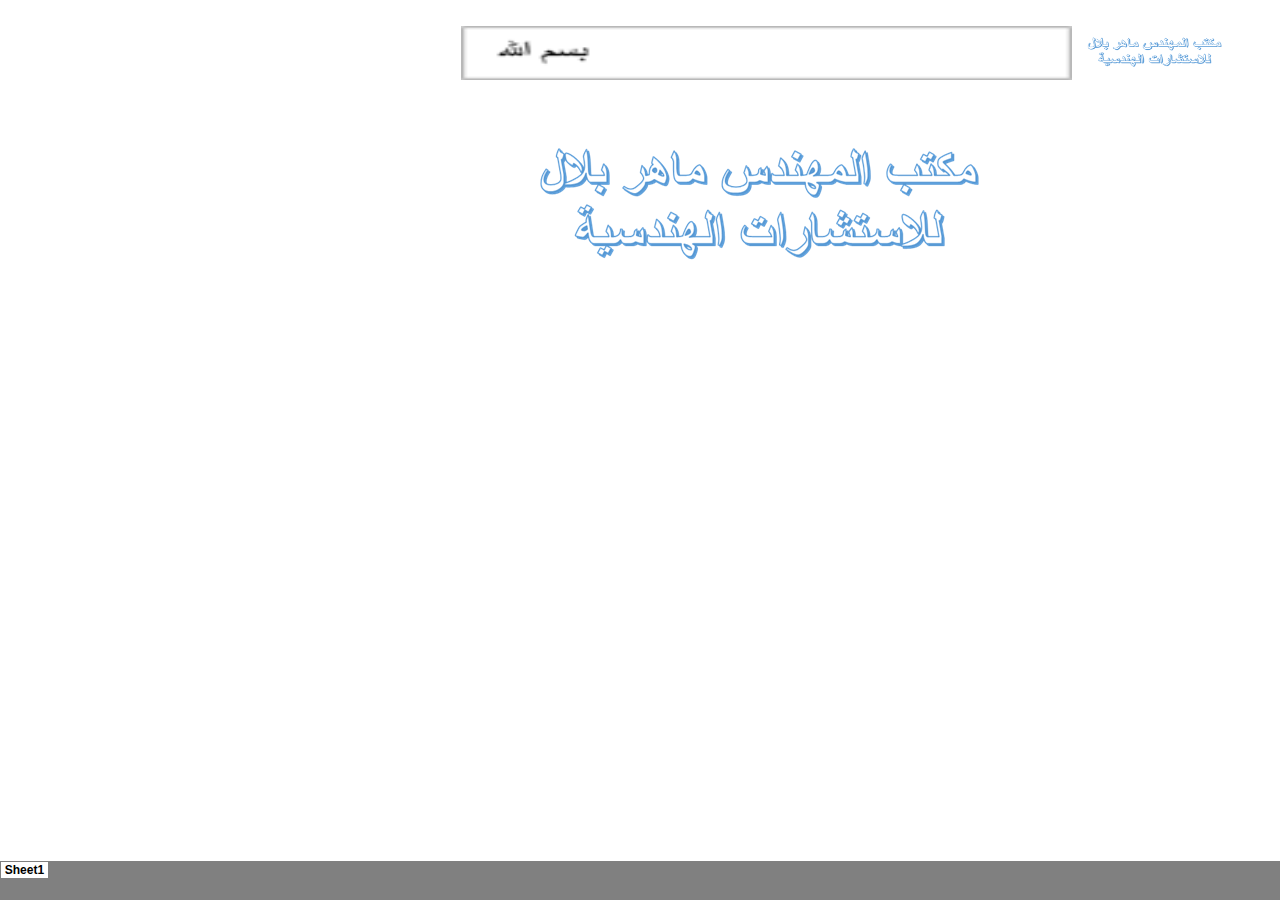
<file: index_files/sheet002.html>
<html xmlns:v="urn:schemas-microsoft-com:vml"
xmlns:o="urn:schemas-microsoft-com:office:office"
xmlns:x="urn:schemas-microsoft-com:office:excel"
xmlns="http://www.w3.org/TR/REC-html40" dir=RTL>

<head>
<meta http-equiv=Content-Type content="text/html; charset=windows-1256">
<meta name=ProgId content=Excel.Sheet>
<meta name=Generator content="Microsoft Excel 15">
<link id=Main-File rel=Main-File href="../index.html">
<link rel=File-List href=filelist.xml>
<link rel=Stylesheet href=stylesheet.css>
<style>
<!--table
	{mso-displayed-decimal-separator:"\.";
	mso-displayed-thousand-separator:"\,";}
@page
	{margin:.75in .7in .75in .7in;
	mso-header-margin:.3in;
	mso-footer-margin:.3in;}
-->
</style>
<![if !supportTabStrip]><script language="JavaScript">
<!--
function fnUpdateTabs()
 {
  if (parent.window.g_iIEVer>=4) {
   if (parent.document.readyState=="complete"
    && parent.frames['frTabs'].document.readyState=="complete")
   parent.fnSetActiveSheet(1);
  else
   window.setTimeout("fnUpdateTabs();",150);
 }
}

if (window.name!="frSheet")
 window.location.replace("../index.html");
else
 fnUpdateTabs();
//-->
</script>
<![endif]>
</head>

<body link="#0563C1" vlink="#954F72">

<table border=0 cellpadding=0 cellspacing=0 dir=RTL width=72 style='border-collapse:
 collapse;table-layout:fixed;width:54pt'>
 <col width=72 style='width:54pt'>
 <tr height=19 style='height:14.25pt'>
  <td height=19 dir=LTR width=72 style='height:14.25pt;width:54pt'><a
  name="RANGE!A1"></a></td>
 </tr>
 <![if supportMisalignedColumns]>
 <tr height=0 style='display:none'>
  <td width=72 style='width:54pt'></td>
 </tr>
 <![endif]>
</table>

</body>

</html>
</file>
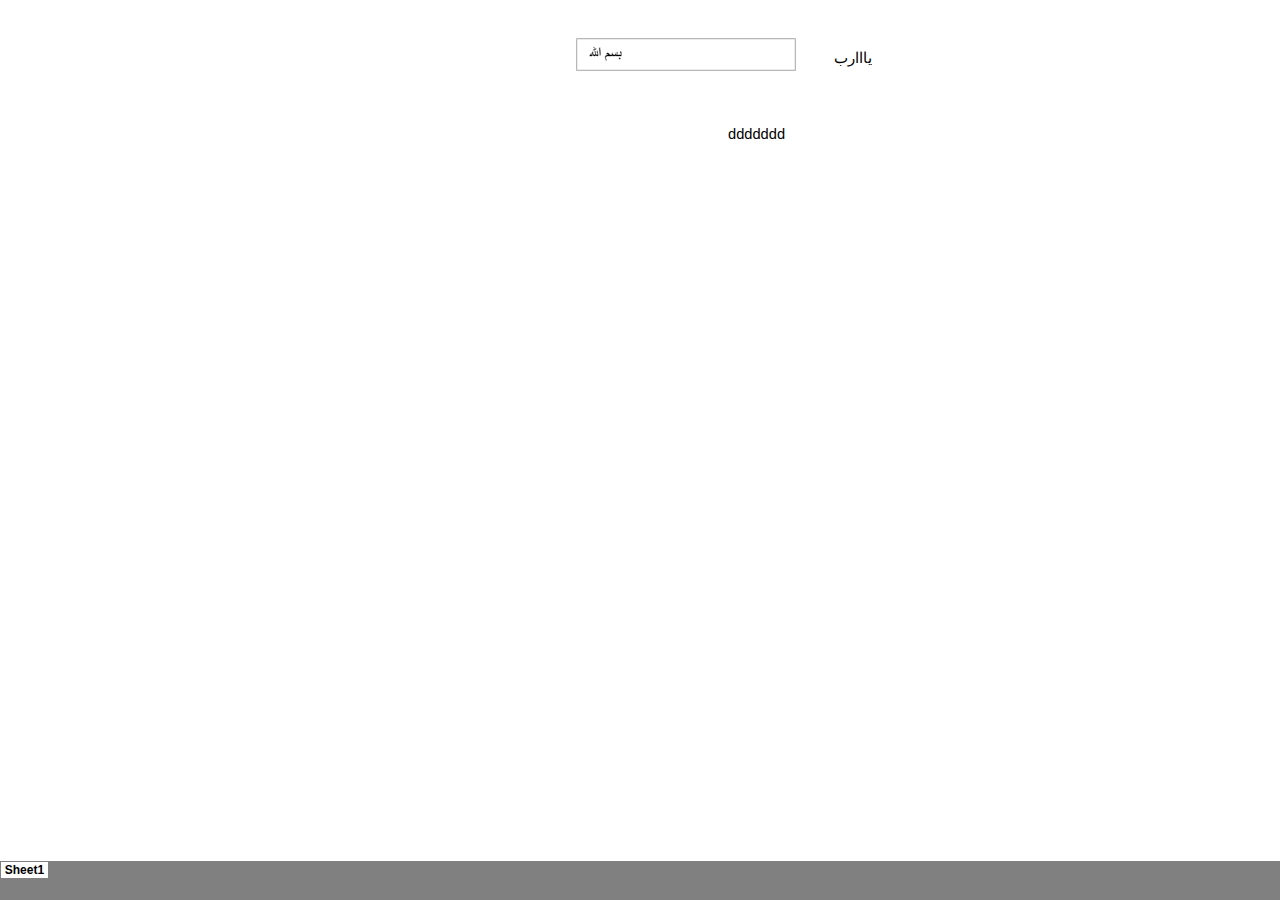
<file: index_files/tabstrip.htm>
<html>
<head>
<meta http-equiv=Content-Type content="text/html; charset=windows-1256">
<meta name=ProgId content=Excel.Sheet>
<meta name=Generator content="Microsoft Excel 15">
<link id=Main-File rel=Main-File href="../index.htm">

<script language="JavaScript">
<!--
if (window.name!="frTabs")
 window.location.replace(document.all.item("Main-File").href);
//-->
</script>
<style>
<!--
A {
    text-decoration:none;
    color:#000000;
    font-size:9pt;
}
-->
</style>
</head>
<body topmargin=0 leftmargin=0 bgcolor="#808080">
<table border=0 cellspacing=1>
 <tr>
 <td bgcolor="#FFFFFF" nowrap><b><small><small>&nbsp;<a href="sheet001.htm" target="frSheet"><font face="Arial" color="#000000">Sheet1</font></a>&nbsp;</small></small></b></td>

 </tr>
</table>
</body>
</html>
</file>
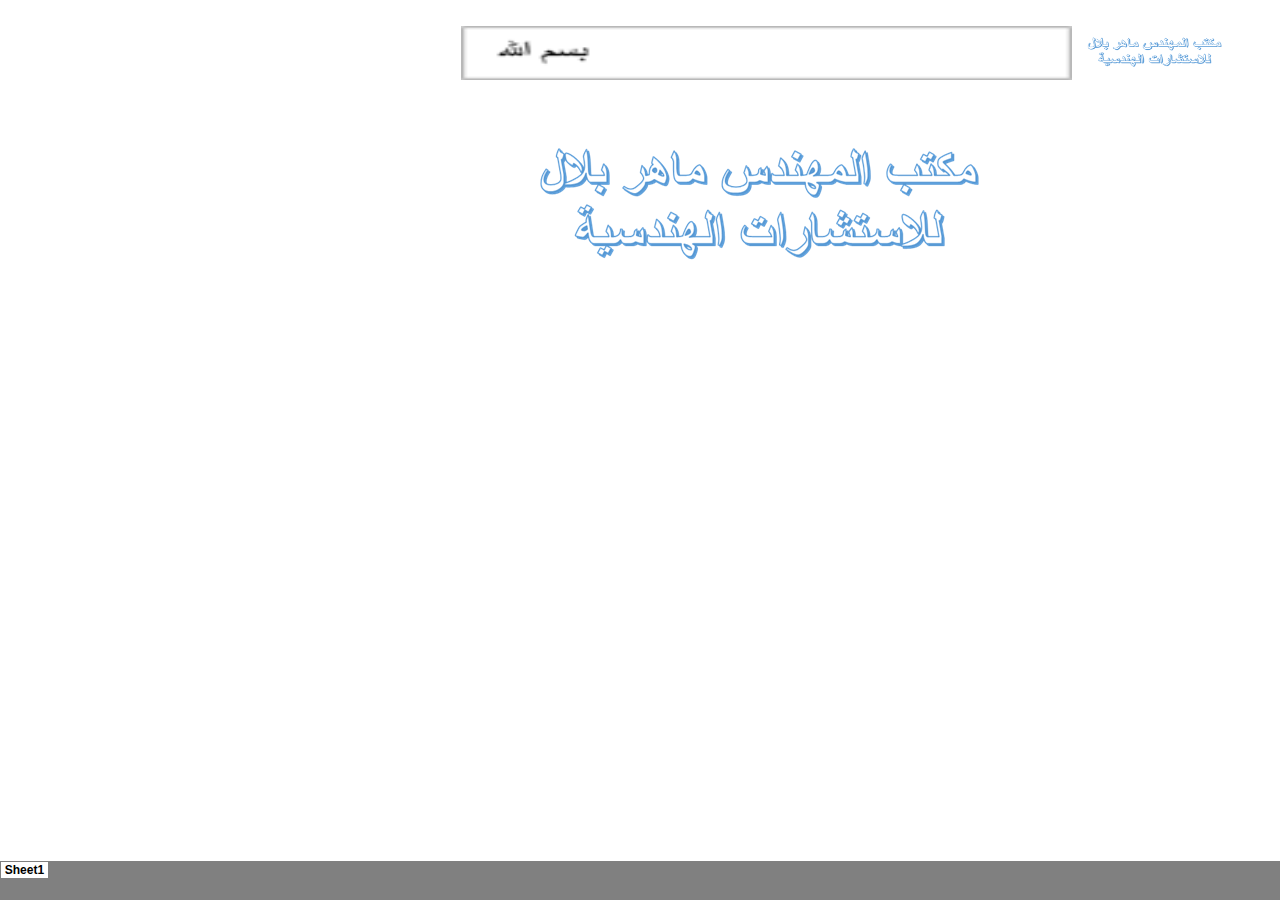
<file: index_files/tabstrip.html>
<html>
<head>
<meta http-equiv=Content-Type content="text/html; charset=windows-1256">
<meta name=ProgId content=Excel.Sheet>
<meta name=Generator content="Microsoft Excel 15">
<link id=Main-File rel=Main-File href="../index.html">

<script language="JavaScript">
<!--
if (window.name!="frTabs")
 window.location.replace(document.all.item("Main-File").href);
//-->
</script>
<style>
<!--
A {
    text-decoration:none;
    color:#000000;
    font-size:9pt;
}
-->
</style>
</head>
<body topmargin=0 leftmargin=0 bgcolor="#808080">
<table border=0 cellspacing=1>
 <tr>
 <td bgcolor="#FFFFFF" nowrap><b><small><small>&nbsp;<a href="sheet001.html" target="frSheet"><font face="Arial" color="#000000">Sheet1</font></a>&nbsp;</small></small></b></td>

 </tr>
</table>
</body>
</html>
</file>
